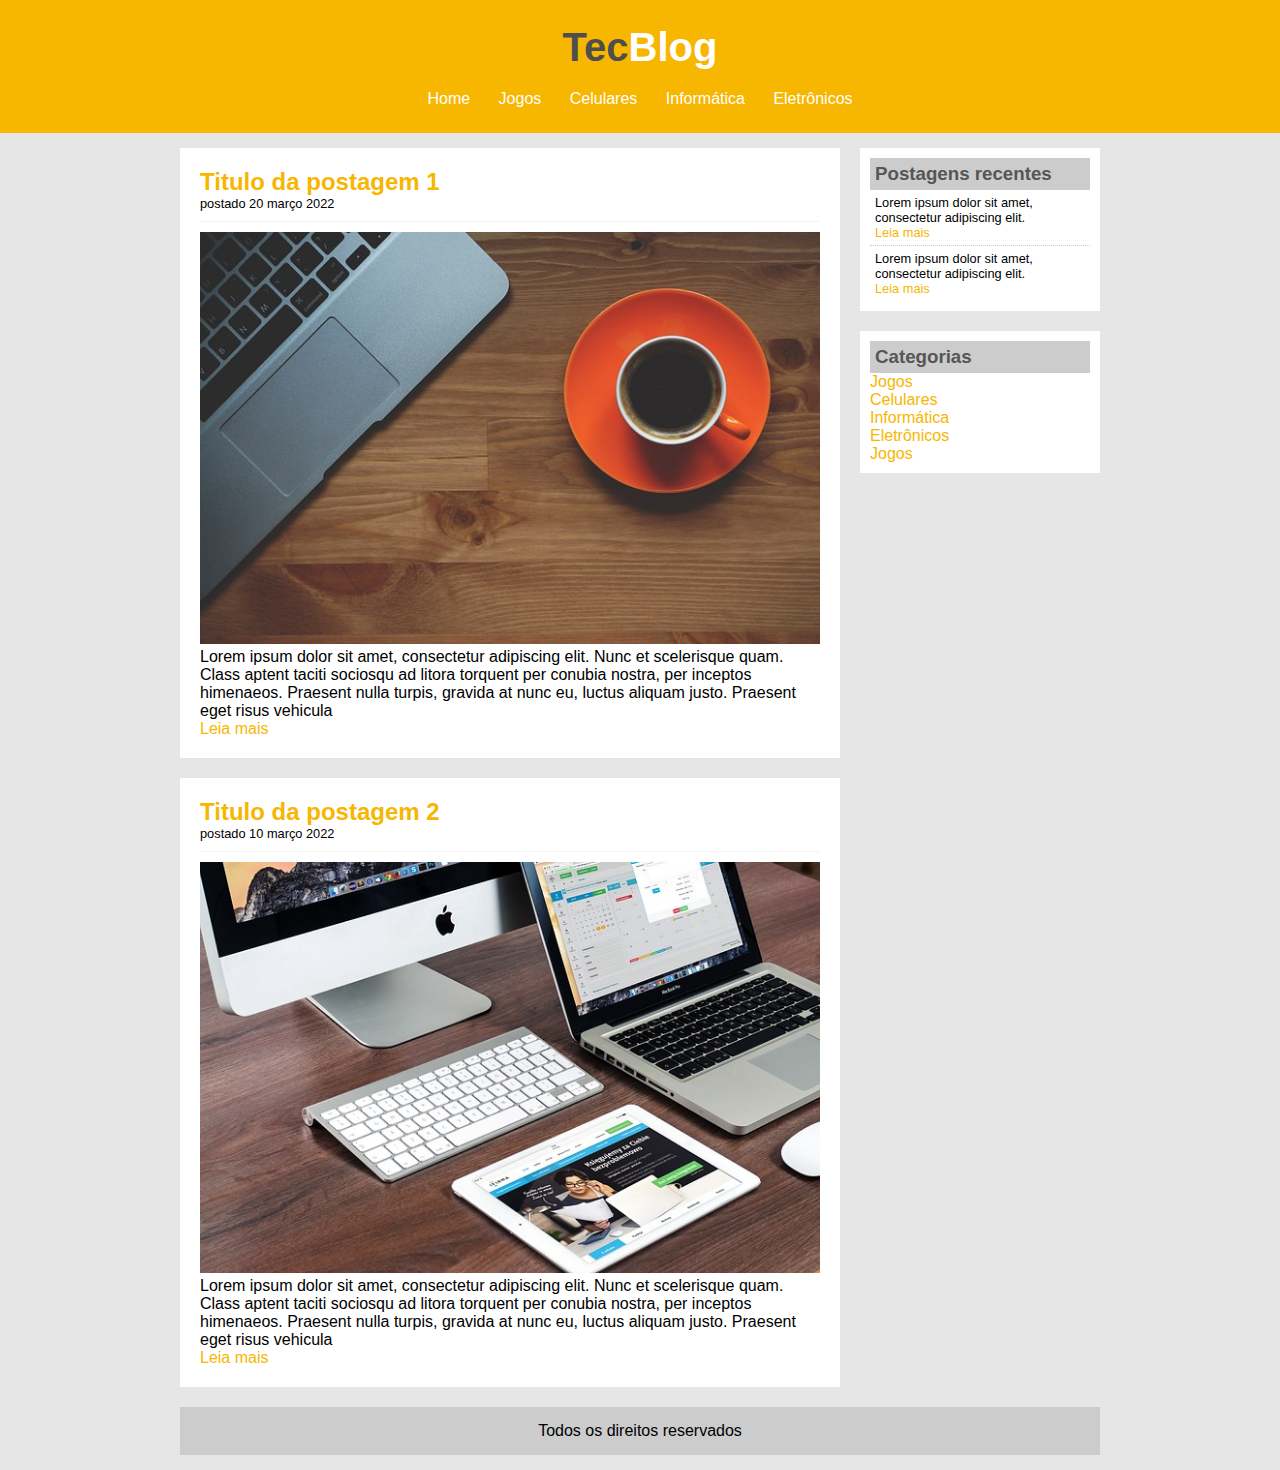
<file: Seção 006 - CSS3 Projeto 3/index.html>
<!DOCTYPE html>
<html>
<head>
	<title>TecBlog - O seu Blog de tecnologia</title>
	<meta charset="utf-8">
	<link rel="stylesheet" type="text/css" href="./css/style.css">
</head>
<body>

	<div id="area-cabecalho">
		
		<div id="area-logo">
			<h1>Tec<span class="branco">Blog</span></h1>
		</div>
		<div id="area-menu">
			<a href="index.html">Home</a>
			<a href="jogos.html">Jogos</a>
			<a href="celulares.html">Celulares</a>
			<a href="informatica.html">Informática</a>
			<a href="eletronicos.html">Eletrônicos</a>
		</div>

	</div>

	<div id="area-principal">

		<div id="area-postagens">
			
			<!-- abertura postagem -->
			<div class="postagem">
				<h2>Titulo da postagem 1</h2>
				<span class="data-postagem">postado 20 março 2022</span>
				<img width="620px" src="images/imagem1.jpg">
				<p>
					Lorem ipsum dolor sit amet, consectetur adipiscing elit. Nunc et scelerisque quam. Class aptent taciti sociosqu ad litora torquent per conubia nostra, per inceptos himenaeos. Praesent nulla turpis, gravida at nunc eu, luctus aliquam justo. Praesent eget risus vehicula
				</p>
				<a href="">Leia mais</a>
			</div><!--// fechamento postagem -->

			<!-- abertura postagem -->
			<div class="postagem">
				<h2>Titulo da postagem 2</h2>
				<span class="data-postagem">postado 10 março 2022</span>
				<img width="620px" src="images/imagem2.jpg">
				<p>
					Lorem ipsum dolor sit amet, consectetur adipiscing elit. Nunc et scelerisque quam. Class aptent taciti sociosqu ad litora torquent per conubia nostra, per inceptos himenaeos. Praesent nulla turpis, gravida at nunc eu, luctus aliquam justo. Praesent eget risus vehicula
				</p>
				<a href="">Leia mais</a>
			</div><!--// fechamento postagem -->

		</div>
		<div id="area-lateral">
			

			<div class="conteudo-lateral">
				<h3>Postagens recentes</h3>
				
				<div class="postagem-lateral">
					<p>Lorem ipsum dolor sit amet, consectetur adipiscing elit.</p>
					<a href="">Leia mais</a>
				</div>

				<div class="postagem-lateral" style="border-bottom: none;">
					<p>Lorem ipsum dolor sit amet, consectetur adipiscing elit.</p>
					<a href="">Leia mais</a>
				</div>

			</div>

			<div class="conteudo-lateral">
				<h3>Categorias</h3>
				
				<a href="">Jogos</a><br>
				<a href="">Celulares</a><br>
				<a href="">Informática</a><br>
				<a href="">Eletrônicos</a><br>
				<a href="">Jogos</a><br>

			</div>


		</div>

		<div id="rodape">
			Todos os direitos reservados
		</div>

	</div>

</body>
</html>
</file>
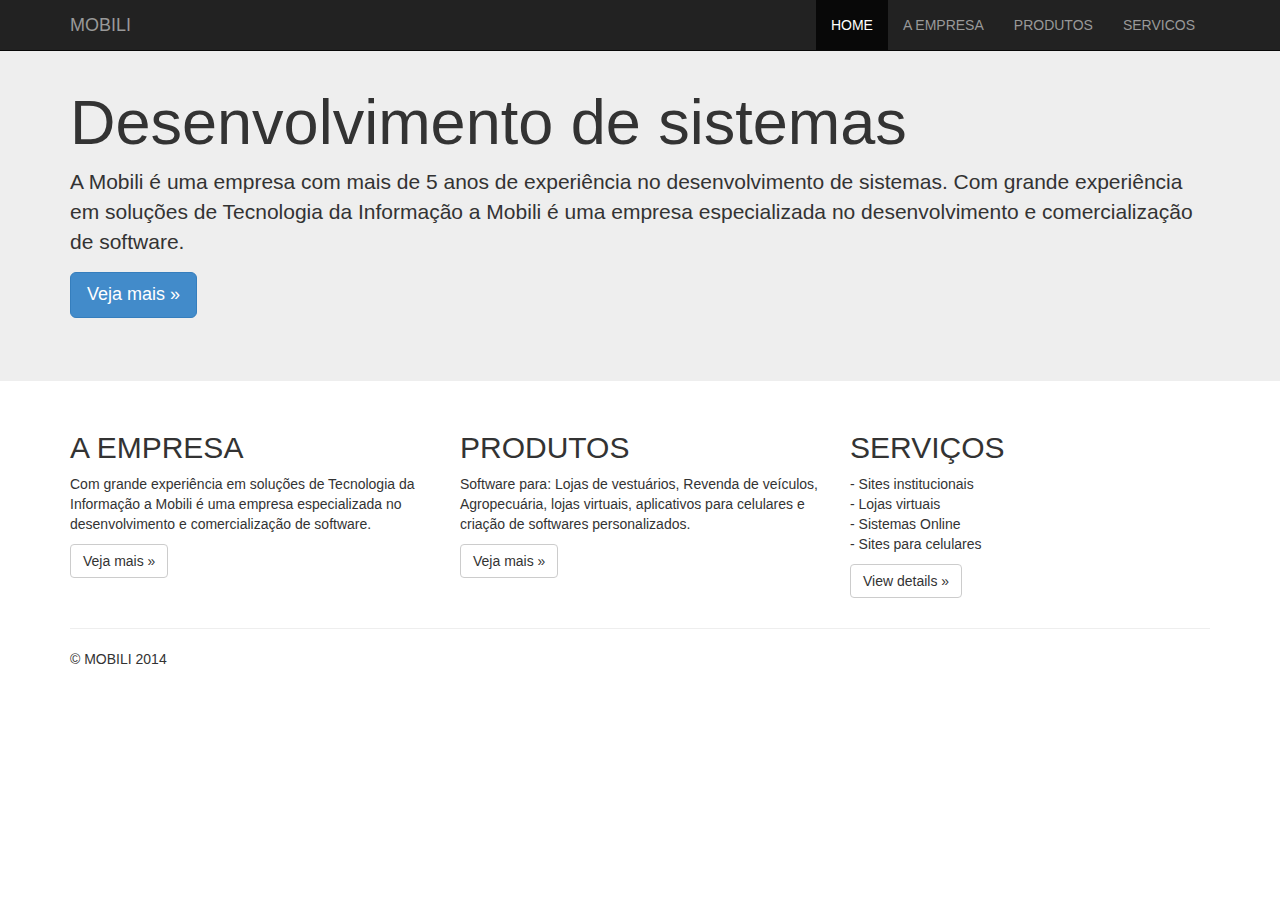
<file: Seção 003 - Preparando o Ambiente/Projeto Web/index.html>
<!DOCTYPE html><!-- doctype do HTML5 -->
<html>
	<head>
		<title>bootstrap aula</title>
		
		<!-- Importante para habilitar os recursos de Responsividade em conjunto com o CSS -->
		<meta name="viewport" content="width=device-width, initial-scale=1.0" />
		<meta http-equiv="Content-Type" content="text/html; charset=UTF-8" />
		
		<script src="http://code.jquery.com/jquery-1.10.2.min.js"></script>
        <script src="js/bootstrap.js"></script>
  		        
  		<link rel="stylesheet" href="css/bootstrap.css">
      
	</head>
	
<body>
		
    <!-- Início da barra de navegação -->
	<div class="navbar navbar-inverse navbar-fixed-top">
		<div class="container">
            
            <!-- botao utilizado para abrir menu em dispositivos resolucao menor -->
          	<button type="button" class="navbar-toggle" data-toggle="collapse" data-target=".navbar-collapse">
            	<span class="icon-bar"></span>
            	<span class="icon-bar"></span>
            	<span class="icon-bar"></span>
          	</button>
            
            <!-- logo do site -->
            <a class="navbar-brand" href="#">MOBILI</a>
			
			<!-- inicio menu -->
            <div class="navbar-collapse collapse navbar-right">
              <ul class="nav navbar-nav">
                <li class="active"><a href="#">HOME</a></li>
                <li><a href="#about">A EMPRESA</a></li>
                <li><a href="#contact">PRODUTOS</a></li>
                <li><a href="#contact">SERVICOS</a></li>
              </ul>
            </div>
            <!-- fim menu -->
            
		</div>
	</div>
	<!-- Fim da barra de navegação -->
	
   <!-- Cria area principal de marketing de um site -->
    <div class="jumbotron">
      <div class="container">
      	<br />
        <h1>Desenvolvimento de sistemas</h1>
        <p>
        	A Mobili é uma empresa com mais de 5 anos de experiência no desenvolvimento de sistemas.
        	Com grande experiência em soluções de Tecnologia da Informação a Mobili é uma empresa especializada 
        	no desenvolvimento e comercialização de software.
        </p>
        <p><a class="btn btn-primary btn-lg" role="button">Veja mais &raquo;</a></p>
      </div>
    </div>

    <div class="container"><!-- container -->
      <!-- Criação de colunas -->
      <div class="row">
      	
        <div class="col-md-4">
          <h2>A EMPRESA</h2>
          <p>
          	Com grande experiência em soluções de Tecnologia da Informação a Mobili é uma empresa especializada no 
          	desenvolvimento e comercialização de software.
          </p>
          <p><a class="btn btn-default" href="#">Veja mais &raquo;</a></p>
        </div>
        
        <div class="col-md-4">
          <h2>PRODUTOS</h2>
          <p>
          	Software para: Lojas de vestuários, Revenda de veículos, Agropecuária, lojas virtuais, aplicativos para celulares e 
          	criação de softwares personalizados.
          </p>
          <p><a class="btn btn-default" href="#">Veja mais &raquo;</a></p>
        </div>
        
        <div class="col-md-4">
          <h2>SERVIÇOS</h2>
          <p>
          	   - Sites institucionais
			   <br />- Lojas virtuais
			   <br />- Sistemas Online
			   <br />- Sites para celulares
          </p>
          <p><a class="btn btn-default" href="#">View details &raquo;</a></p>
        </div>
        
      </div>

      <hr>

      <footer>
        <p>&copy; MOBILI 2014</p>
      </footer>
    </div> <!-- /container -->

	</body>
	
</html>
</file>
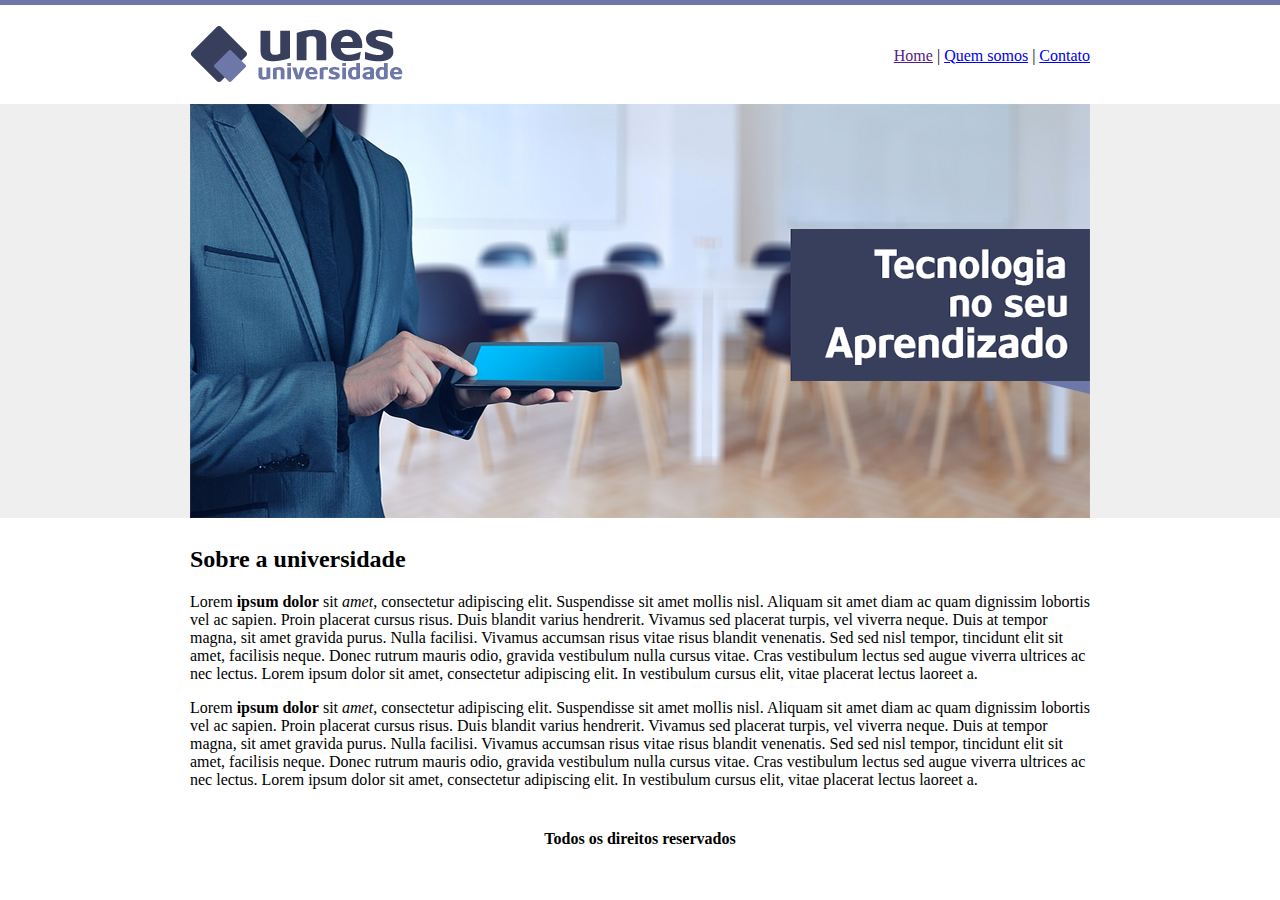
<file: Seção 005 - HTML5/Projeto UNES/index.html>
<!-- 
Uma pequeno ALERTA para você que está baixando o projeto e não assistiu o vídeo, esse site foi estruturado utilizando table, mas não é a recomendação para desenvolvimento de sites profissionais, só utilizei nesse projeto para testar os conhecimentos já adquiridos até o momento no curso, mais adiante iremos criar sites mais profissionais utilizando html e css.
-->
<!DOCTYPE html>
<html>
	<head>
		<title>UNES - Página principal</title>
		<meta charset="utf-8">
	</head>

	<body background="imagens/fundo.png">

		<table border="0" width="900" align="center">
			
			<tr>
				<td height="89"><img src="imagens/logo.png"> </td>
				<td align="right">
					<a href="">Home</a> |
					<a href="quem-somos.html">Quem somos</a> |
					<a href="contato.html">Contato</a> 
				</td>
			</tr>

			<tr>
				<td colspan="2">
					<img src="imagens/capa.png">
				</td>
			</tr>

			<tr>
				<td colspan="2">
					
					<h2>Sobre a universidade</h2>
					<p>
						Lorem <strong>ipsum dolor</strong> sit <em>amet</em>, consectetur adipiscing elit. Suspendisse sit amet mollis nisl. Aliquam sit amet diam ac quam dignissim lobortis vel ac sapien. Proin placerat cursus risus. Duis blandit varius hendrerit. Vivamus sed placerat turpis, vel viverra neque. Duis at tempor magna, sit amet gravida purus. Nulla facilisi. Vivamus accumsan risus vitae risus blandit venenatis. Sed sed nisl tempor, tincidunt elit sit amet, facilisis neque. Donec rutrum mauris odio, gravida vestibulum nulla cursus vitae. Cras vestibulum lectus sed augue viverra ultrices ac nec lectus. Lorem ipsum dolor sit amet, consectetur adipiscing elit. In vestibulum cursus elit, vitae placerat lectus laoreet a.
					</p>

					<p>
						Lorem <strong>ipsum dolor</strong> sit <em>amet</em>, consectetur adipiscing elit. Suspendisse sit amet mollis nisl. Aliquam sit amet diam ac quam dignissim lobortis vel ac sapien. Proin placerat cursus risus. Duis blandit varius hendrerit. Vivamus sed placerat turpis, vel viverra neque. Duis at tempor magna, sit amet gravida purus. Nulla facilisi. Vivamus accumsan risus vitae risus blandit venenatis. Sed sed nisl tempor, tincidunt elit sit amet, facilisis neque. Donec rutrum mauris odio, gravida vestibulum nulla cursus vitae. Cras vestibulum lectus sed augue viverra ultrices ac nec lectus. Lorem ipsum dolor sit amet, consectetur adipiscing elit. In vestibulum cursus elit, vitae placerat lectus laoreet a.
					</p>

				</td>
			</tr>

			<tr>
				<td colspan="2" align="center">
					<h4>Todos os direitos reservados</h4>
				</td>
			</tr>

		</table>

	</body>

</html>
</file>
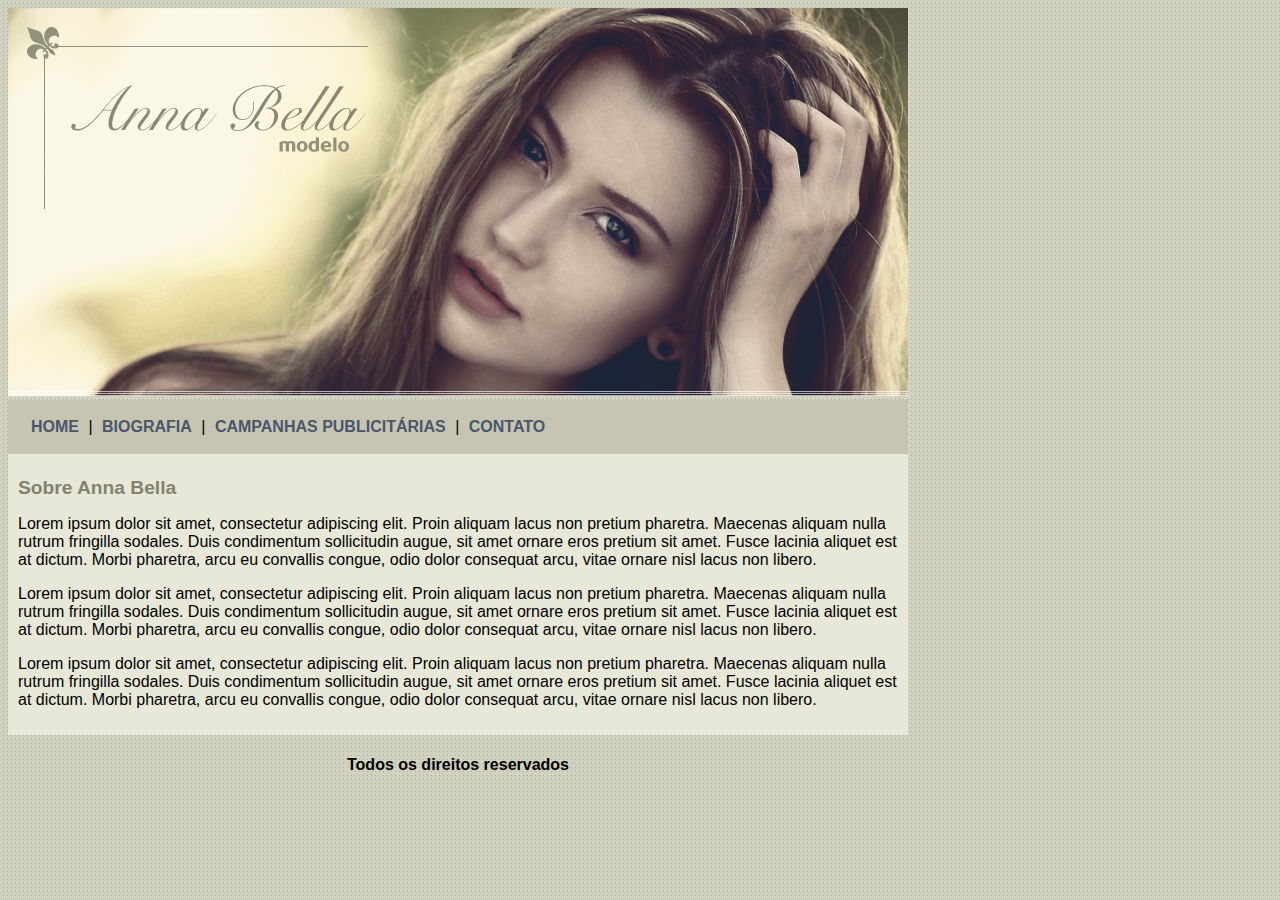
<file: Seção 006 - CSS3/Projeto Anna Bella/index.html>
<!DOCTYPE html>
<html>
	<head>
		<title>Anna Bella Oficial</title>
		<meta charset="utf-8">

		<link rel="stylesheet" type="text/css" href="estilo.css">
		
	</head>

	<body>

		<div id="principal">
			
			<img src="imagens/capa.png">

			<div id="menu">
				
				<a href="index.html">HOME</a> | 
				<a href="biografia.html">BIOGRAFIA</a> | 
				<a href="campanhas-publicitarias.html">CAMPANHAS PUBLICITÁRIAS</a> | 
				<a href="contato.html">CONTATO</a> 

			</div>

			<div id="conteudo"><!-- inicio conteudo -->
				
				<h1>Sobre Anna Bella</h1>
				<p>
					Lorem ipsum dolor sit amet, consectetur adipiscing elit. Proin aliquam lacus non pretium pharetra. Maecenas aliquam nulla rutrum fringilla sodales. Duis condimentum sollicitudin augue, sit amet ornare eros pretium sit amet. Fusce lacinia aliquet est at dictum. Morbi pharetra, arcu eu convallis congue, odio dolor consequat arcu, vitae ornare nisl lacus non libero.
				</p>

				<p>
					Lorem ipsum dolor sit amet, consectetur adipiscing elit. Proin aliquam lacus non pretium pharetra. Maecenas aliquam nulla rutrum fringilla sodales. Duis condimentum sollicitudin augue, sit amet ornare eros pretium sit amet. Fusce lacinia aliquet est at dictum. Morbi pharetra, arcu eu convallis congue, odio dolor consequat arcu, vitae ornare nisl lacus non libero.
				</p>

				<p>
					Lorem ipsum dolor sit amet, consectetur adipiscing elit. Proin aliquam lacus non pretium pharetra. Maecenas aliquam nulla rutrum fringilla sodales. Duis condimentum sollicitudin augue, sit amet ornare eros pretium sit amet. Fusce lacinia aliquet est at dictum. Morbi pharetra, arcu eu convallis congue, odio dolor consequat arcu, vitae ornare nisl lacus non libero.
				</p>

			</div><!-- fim conteudo -->

			<div id="rodape">
				<h4>Todos os direitos reservados</h4>
			</div>

		</div>

	</body>

</html>
</file>
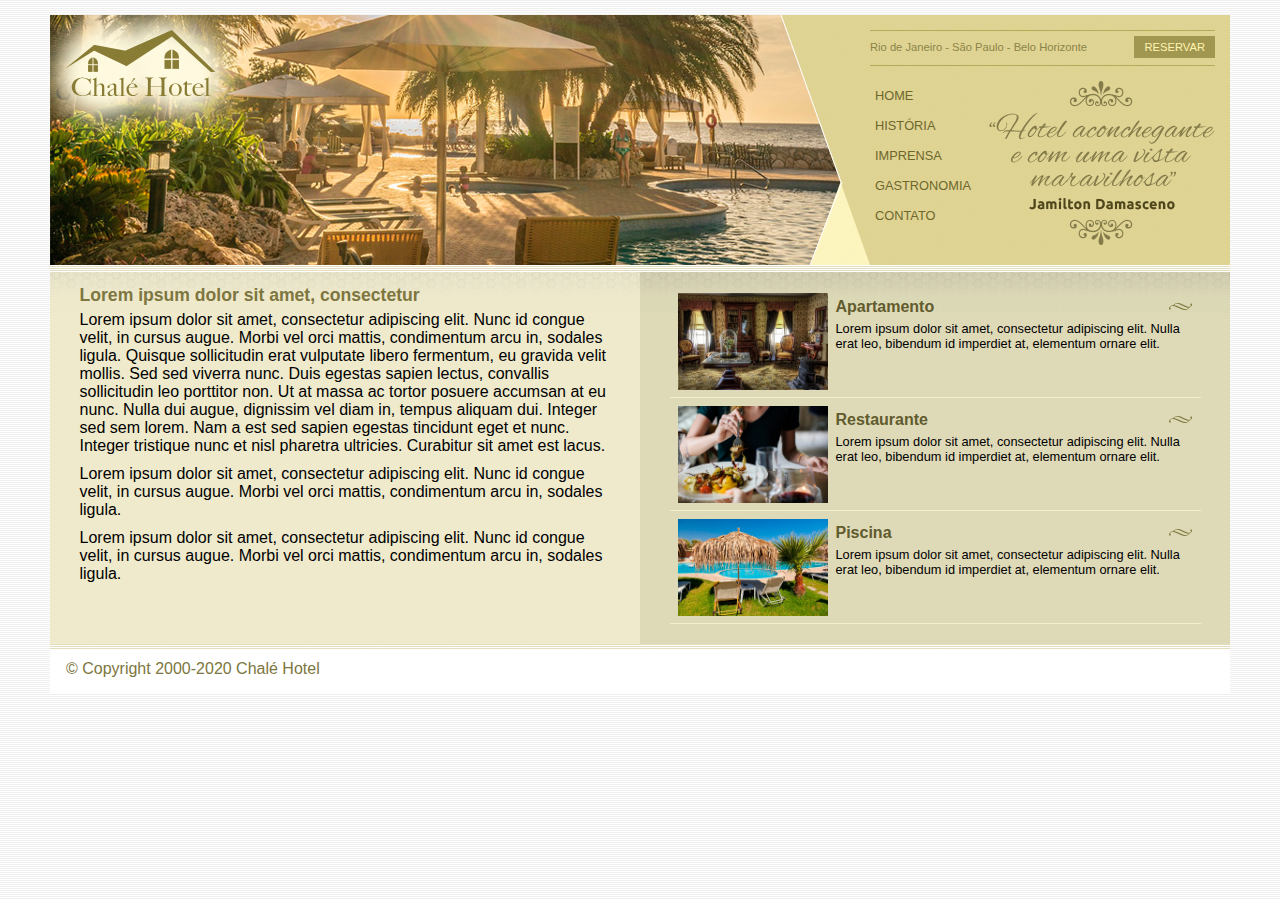
<file: Seção 007 - CSS3 intermediário e avançado/chale-hotel/index.html>
<!DOCTYPE html>
<html>
<head>
	<title>Chalé Hotel</title>
	<meta charset="utf-8">
	<link rel="stylesheet" type="text/css" href="css/estilo.css">
</head>
<body>

	<div id="container"><!-- inicio container-->
		<div id="topo"><!-- inicio topo-->
			
			<div id="area-logo">
				<h1 class="logo">
					<a href="">Chalé Hotel</a>
				</h1>
			</div>

			<div id="area-menu">
				<div id="conteudo-menu">
					
					<div id="menu-locais">
						<span class="locais">
							Rio de Janeiro - São Paulo - Belo Horizonte 
						</span>
						<a class="reserva" href="">Reservar</a>
						<div style="clear: both;"></div>
					</div>

					<div id="menu">
						<ul id="navegacao">
							<li><a href="">Home</a></li>
							<li><a href="">História</a></li>
							<li><a href="">Imprensa</a></li>
							<li><a href="">Gastronomia</a></li>
							<li><a href="">Contato</a></li>
						</ul>

						<img class="depoimento" src="imagens/depoimento.png">

					</div>

				</div>
			</div>

		</div><!--/ fim topo-->

		<div id="area-principal">
			<div class="conteudo">
				<h2>
					Lorem ipsum dolor sit amet, consectetur
				</h2>

					<p>
						Lorem ipsum dolor sit amet, consectetur adipiscing elit. Nunc id congue velit, in cursus augue. Morbi vel orci mattis, condimentum arcu in, sodales ligula. Quisque sollicitudin erat vulputate libero fermentum, eu gravida velit mollis. Sed sed viverra nunc. Duis egestas sapien lectus, convallis sollicitudin leo porttitor non. Ut at massa ac tortor posuere accumsan at eu nunc. Nulla dui augue, dignissim vel diam in, tempus aliquam dui. Integer sed sem lorem. Nam a est sed sapien egestas tincidunt eget et nunc. Integer tristique nunc et nisl pharetra ultricies. Curabitur sit amet est lacus.
					</p>

					<p>
						Lorem ipsum dolor sit amet, consectetur adipiscing elit. Nunc id congue velit, in cursus augue. Morbi vel orci mattis, condimentum arcu in, sodales ligula.
					</p>

					<p>
						Lorem ipsum dolor sit amet, consectetur adipiscing elit. Nunc id congue velit, in cursus augue. Morbi vel orci mattis, condimentum arcu in, sodales ligula.
					</p>

			</div>
		</div>

		<div id="area-lateral">
			<div class="conteudo">
				
				<ul id="beneficios">
					<li>
						<a href="">
							<img src="imagens/apartamento.jpg" width="150" alt="Apartamento">
							<h3>Apartamento</h3>
							<p>Lorem ipsum dolor sit amet, consectetur adipiscing elit. Nulla erat leo, bibendum id imperdiet at, elementum ornare elit.</p>
						</a>
					</li>

					<li>
						<a href="">
							<img src="imagens/restaurante.jpg" width="150" alt="Restaurante">
							<h3>Restaurante</h3>
							<p>Lorem ipsum dolor sit amet, consectetur adipiscing elit. Nulla erat leo, bibendum id imperdiet at, elementum ornare elit.</p>
						</a>
					</li>

					<li>
						<a href="">
							<img src="imagens/piscina.jpg" width="150" alt="Piscina">
							<h3>Piscina</h3>
							<p>Lorem ipsum dolor sit amet, consectetur adipiscing elit. Nulla erat leo, bibendum id imperdiet at, elementum ornare elit.</p>
						</a>
					</li>

				</ul>

			</div>
		</div>

		<div id="rodape">
			<span>
				&copy; Copyright 2000-2020 Chalé Hotel
			</span>
		</div>

	</div><!--/ fim container-->

</body>
</html>
</file>
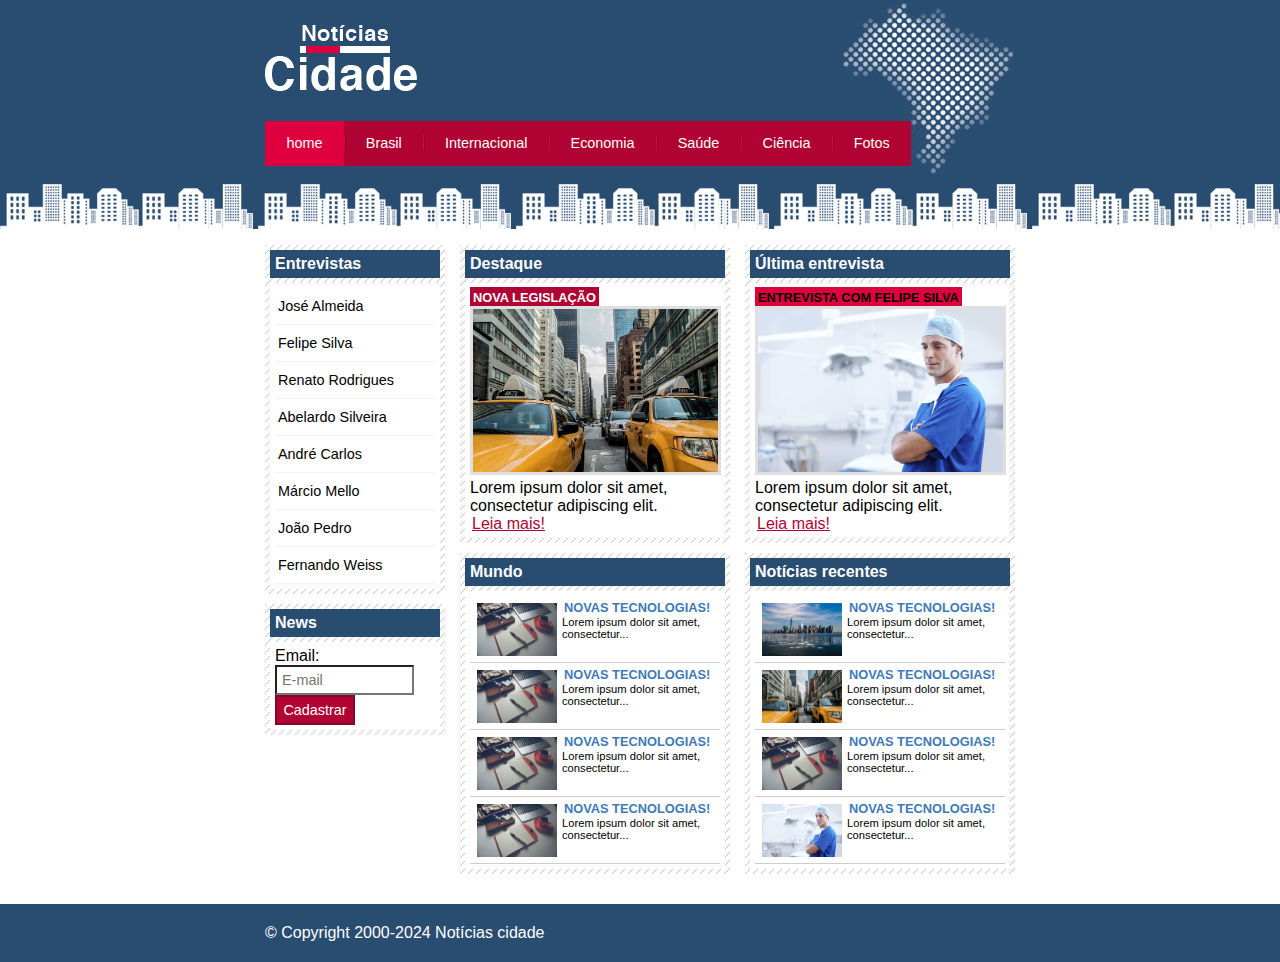
<file: Seção 007 - CSS3 intermediário e avançado/noticias-cidade/index.html>
<!DOCTYPE html>
<html>
	<head>
		<title>Notícias cidade - Seu site de notícias</title>
		<meta charset="utf-8">

		<!-- Estilo customizado -->
		<link rel="stylesheet" type="text/css" href="css/estilo.css">

	</head>

	<body class="home">

		<!-- Início container -->
		<div id="container">

			<!-- Início topo -->
			<div id="topo">
				<h1 class="logo">Notícias cidade</h1>
				<ul id="navegacao">
					<li class="primeiro">
						<a id="home" href="index.html">home</a>
					</li>
					<li>
						<a id="brasil" href="brasil.html">Brasil</a>
					</li>
					<li>
						<a id="internacional" href="internacional.html">Internacional</a>
					</li>
					<li>
						<a id="economia" href="economia.html">Economia</a>
					</li>
					<li>
						<a id="saude" href="saude.html">Saúde</a>
					</li>
					<li>
						<a id="ciencia" href="ciencia.html">Ciência</a>
					</li>
					<li>
						<a id="fotos" href="fotos.html">Fotos</a>
					</li>
				</ul>
			</div><!-- fim /topo -->

			<!-- Início conteudo -->
			<div id="conteudo">

				<div id="primario">
					
					<div class="caixa destaque">
						<h2>Destaque</h2>
						<div class="caixa-conteudo">

							<h3>Nova legislação</h3>
							<img class="imagem-principal" src="imagens/taxi.jpg" width="100%">
							<p>
								Lorem ipsum dolor sit amet, consectetur adipiscing elit.
							</p>
							<a href="nova-legislacao.html">Leia mais!</a>

						</div>
					</div>

					<div class="caixa">
						<h2>Mundo</h2>
						<div class="caixa-conteudo">

							<ul id="lista-noticias">
								<li>
									<a href="">
										<img src="imagens/tecnologia.jpg" width="80">
										<h3>Novas tecnologias!</h3>
										<p>Lorem ipsum dolor sit amet, consectetur...</p>
									</a>
								</li>
								<li>
									<a href="">
										<img src="imagens/tecnologia.jpg" width="80">
										<h3>Novas tecnologias!</h3>
										<p>Lorem ipsum dolor sit amet, consectetur...</p>
									</a>
								</li>
								<li>
									<a href="">
										<img src="imagens/tecnologia.jpg" width="80">
										<h3>Novas tecnologias!</h3>
										<p>Lorem ipsum dolor sit amet, consectetur...</p>
									</a>
								</li>
								<li>
									<a href="">
										<img src="imagens/tecnologia.jpg" width="80">
										<h3>Novas tecnologias!</h3>
										<p>Lorem ipsum dolor sit amet, consectetur...</p>
									</a>
								</li>
							</ul>

						</div>
					</div>

				</div>

				<div id="secundario">
					
					<div class="caixa entrevista">
						<h2>Última entrevista</h2>
						<div class="caixa-conteudo">
							
							<h3>Entrevista com felipe silva</h3>
							<img class="imagem-principal" src="imagens/doutor.jpg" width="100%">
							<p>
								Lorem ipsum dolor sit amet, consectetur adipiscing elit.
							</p>
							<a href="">Leia mais!</a>

						</div>
					</div>

					<div class="caixa">
						<h2>Notícias recentes</h2>
						<div class="caixa-conteudo">

							<ul id="lista-noticias">
								<li>
									<a href="">
										<img src="imagens/cidade.jpg" width="80">
										<h3>Novas tecnologias!</h3>
										<p>Lorem ipsum dolor sit amet, consectetur...</p>
									</a>
								</li>
								<li>
									<a href="">
										<img src="imagens/taxi.jpg" width="80">
										<h3>Novas tecnologias!</h3>
										<p>Lorem ipsum dolor sit amet, consectetur...</p>
									</a>
								</li>
								<li>
									<a href="">
										<img src="imagens/tecnologia.jpg" width="80">
										<h3>Novas tecnologias!</h3>
										<p>Lorem ipsum dolor sit amet, consectetur...</p>
									</a>
								</li>
								<li>
									<a href="">
										<img src="imagens/doutor.jpg" width="80">
										<h3>Novas tecnologias!</h3>
										<p>Lorem ipsum dolor sit amet, consectetur...</p>
									</a>
								</li>
							</ul>

						</div>
					</div>

				</div>
				
				<!-- Início lateral -->
				<div id="lateral">
					
					<div class="caixa">
						<h2>Entrevistas</h2>
						<div class="caixa-conteudo">
							<ul>
								<li><a href="">José Almeida</a></li>
								<li><a href="">Felipe Silva</a></li>
								<li><a href="">Renato Rodrigues</a></li>
								<li><a href="">Abelardo Silveira</a></li>
								<li><a href="">André Carlos</a></li>
								<li><a href="">Márcio Mello</a></li>
								<li><a href="">João Pedro</a></li>
								<li><a href="">Fernando Weiss</a></li>
							</ul>
						</div>
					</div>

					<div class="caixa">
						<h2>News</h2>
						<div class="caixa-conteudo">
							
							<form>
								<div>
									<label for="email">Email:</label>
									<input type="text" name="email" id="email" placeholder="E-mail">
								</div>
								<div>
									<input class="submit" type="submit" value="Cadastrar" >
								</div>
							</form>

						</div>
					</div>

				</div><!-- fim /lateral -->
				
			</div><!-- fim /conteudo -->

		</div><!-- fim /container -->

		<div id="container-rodape" style="clear: both;">
			<div id="rodape">
				&copy; Copyright 2000-2024 Notícias cidade
			</div>
		</div>

	</body>

</html>
</file>
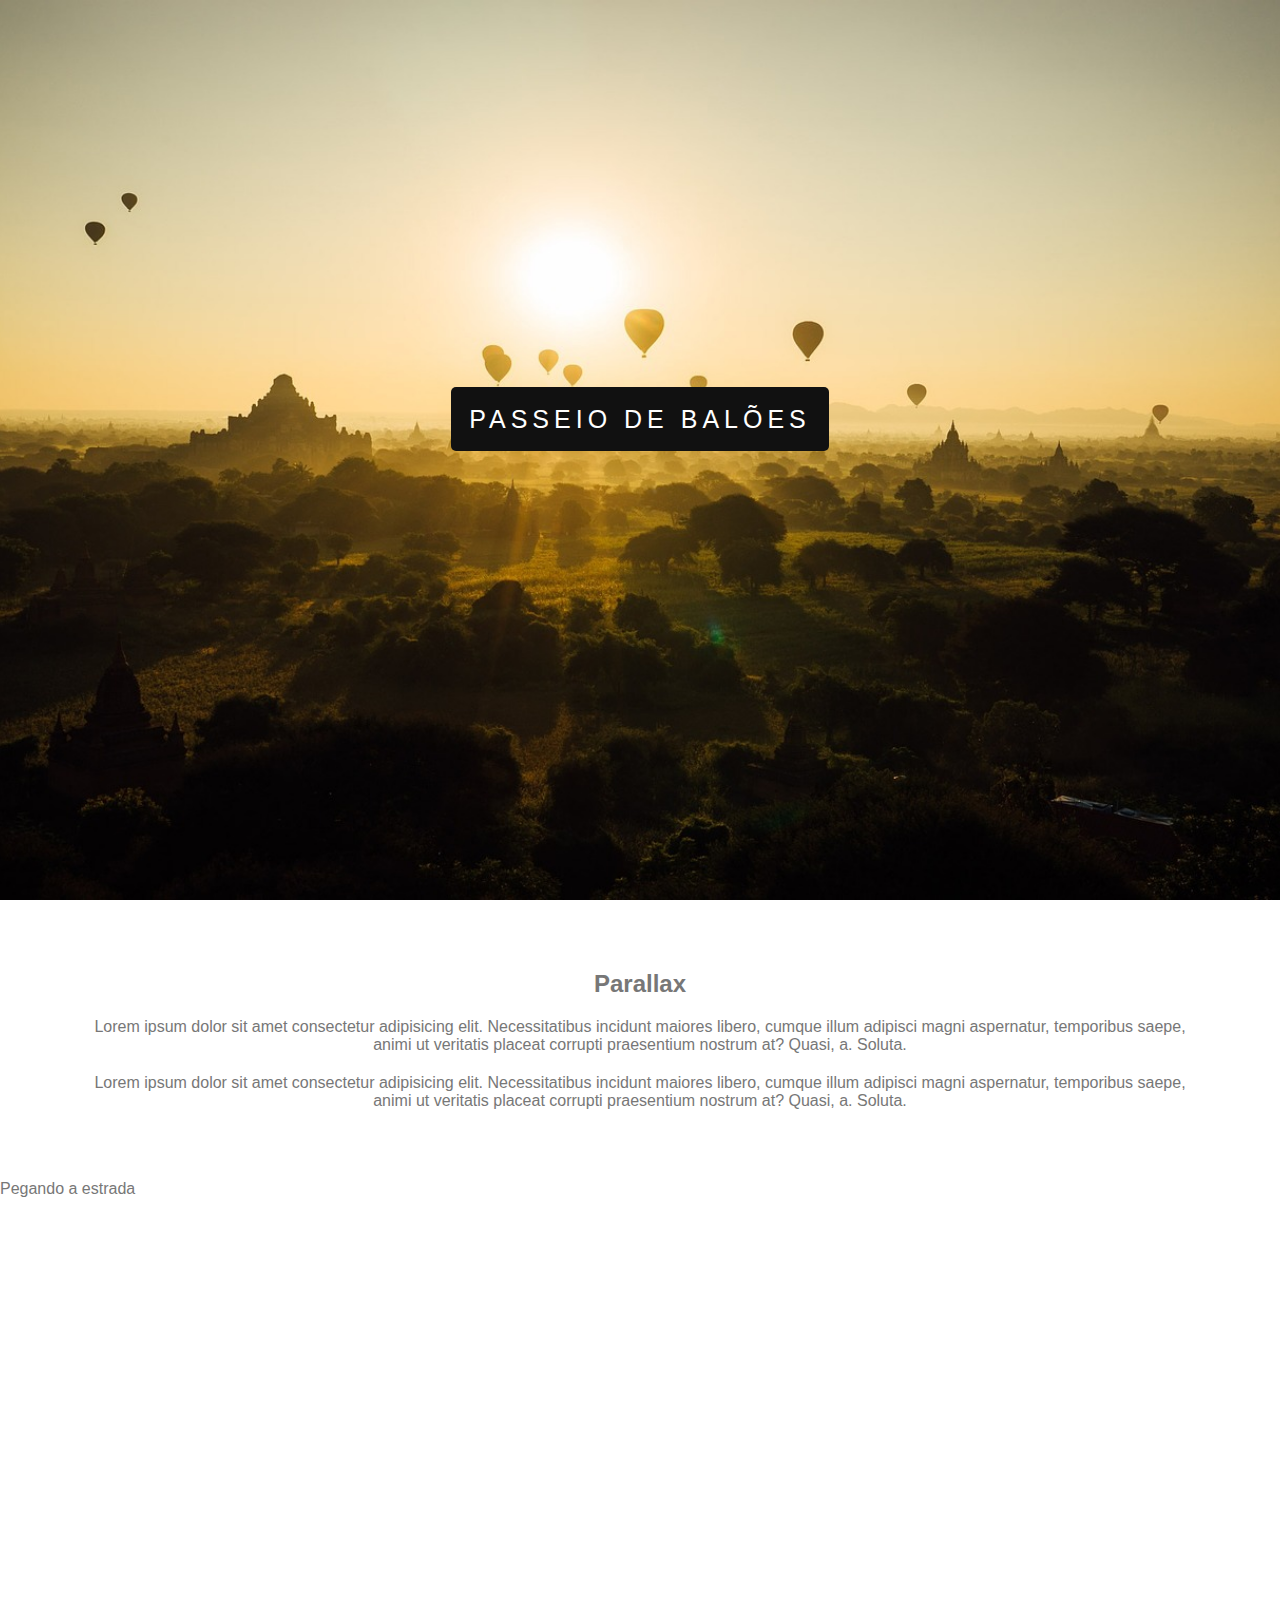
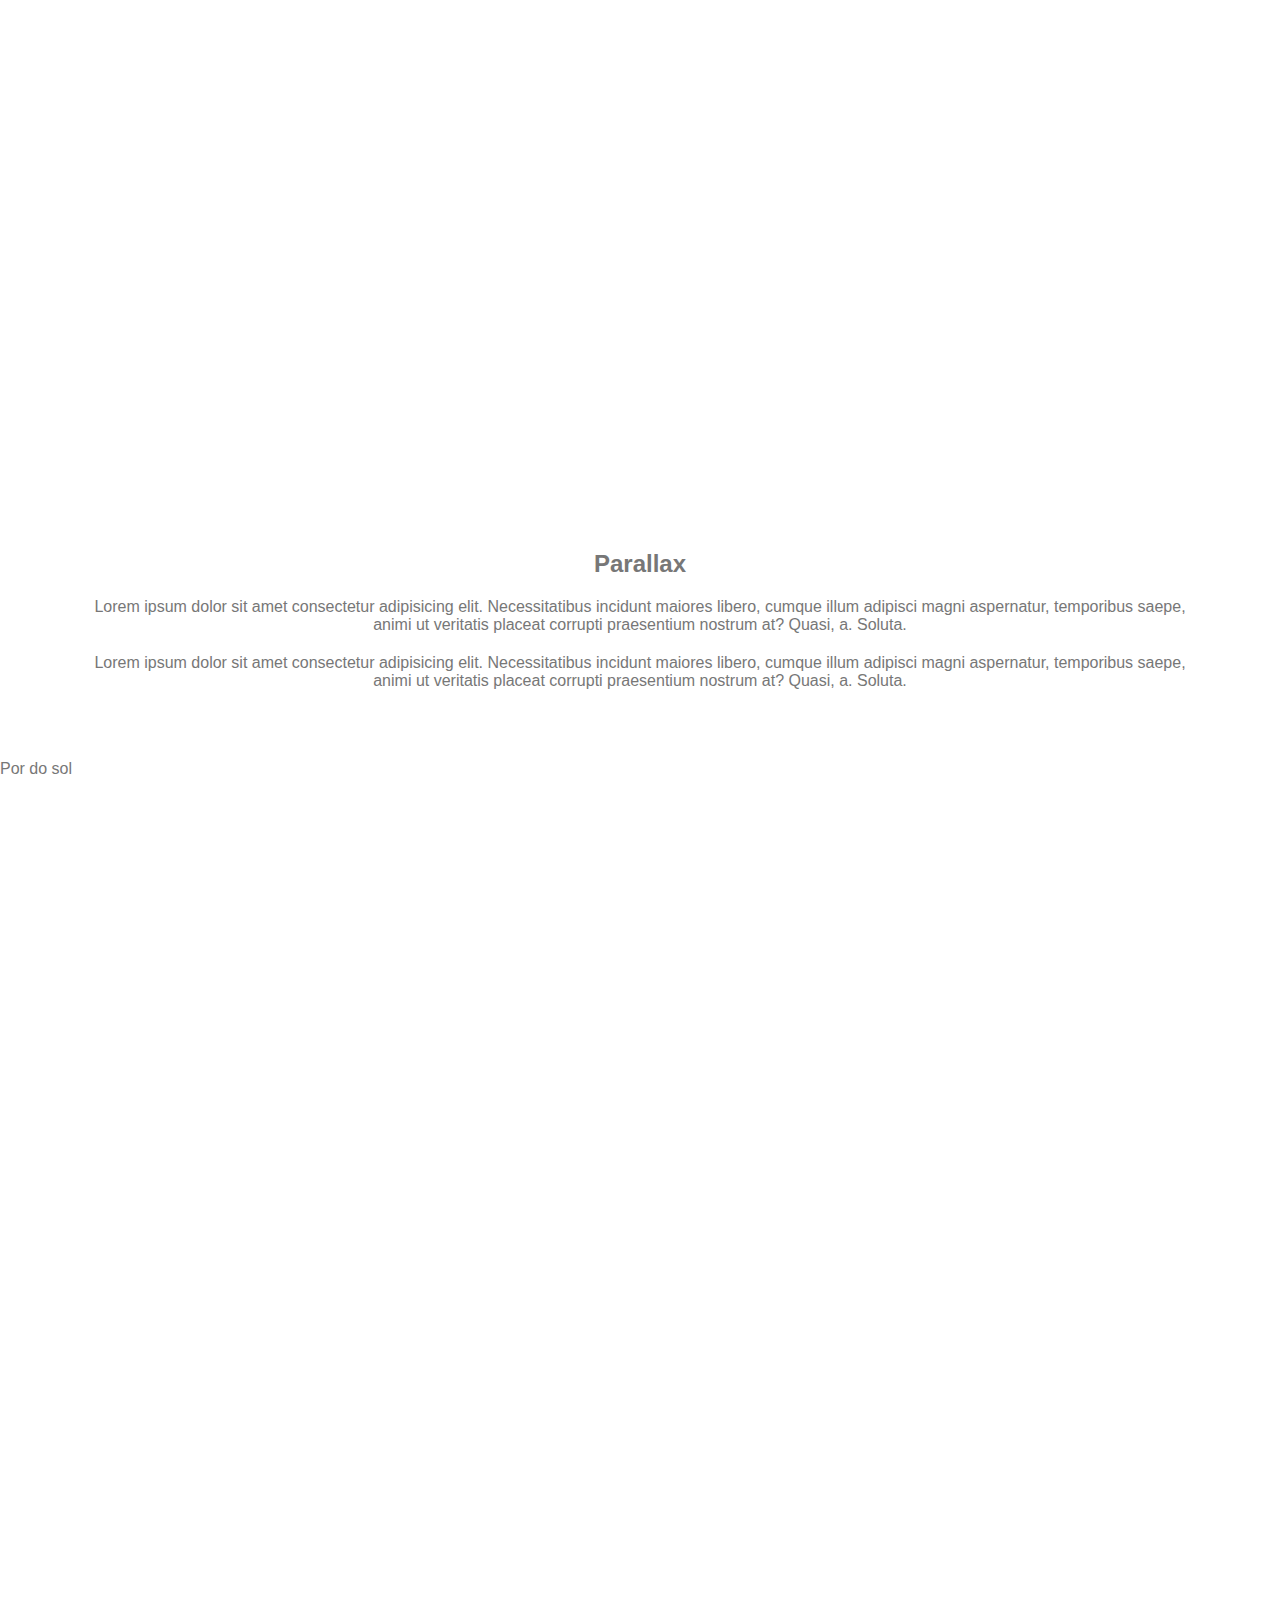
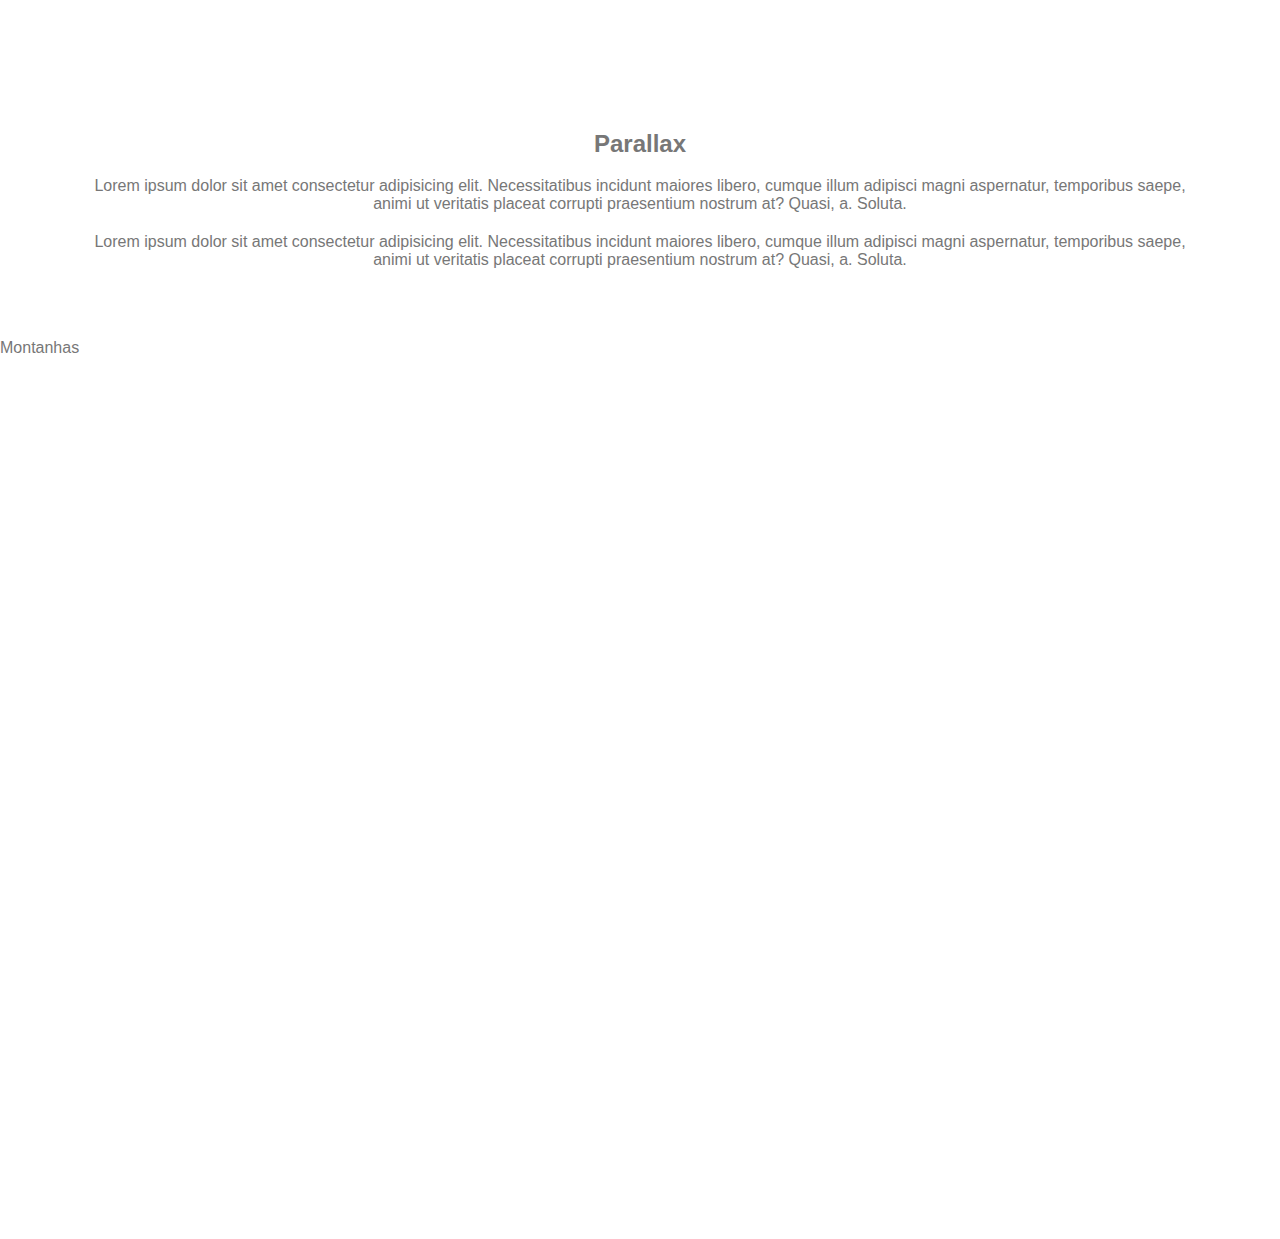
<file: Seção 007 - CSS3 intermediário e avançado/parallax/index.html>
<!DOCTYPE html>
<html lang="pt-br">
<head>
    <meta charset="UTF-8">
    <meta name="viewport" content="width=device-width, initial-scale=1.0">
    <title>Parallax</title>
    <link rel="stylesheet" href="./css/style.css">
</head>
<body>
    <div class="caixa1">
        <div class="conteudo-titulo">
            <span class="titulo">PASSEIO DE BALÕES</span>
        </div>
    </div>
    <div class="conteudo">
        <h2>Parallax</h2>
        <p>Lorem ipsum dolor sit amet consectetur adipisicing elit. Necessitatibus incidunt maiores libero, cumque illum adipisci magni aspernatur, temporibus saepe, animi ut veritatis placeat corrupti praesentium nostrum at? Quasi, a. Soluta.</p>
        <p>Lorem ipsum dolor sit amet consectetur adipisicing elit. Necessitatibus incidunt maiores libero, cumque illum adipisci magni aspernatur, temporibus saepe, animi ut veritatis placeat corrupti praesentium nostrum at? Quasi, a. Soluta.</p>
    </div>
    <div class="caixa2">
        <div class="conteudo-titulo"></div>
            <span class="titulo">Pegando a estrada</span>
        </div>
    </div>
    <div class="conteudo">
        <h2>Parallax</h2>
        <p>Lorem ipsum dolor sit amet consectetur adipisicing elit. Necessitatibus incidunt maiores libero, cumque illum adipisci magni aspernatur, temporibus saepe, animi ut veritatis placeat corrupti praesentium nostrum at? Quasi, a. Soluta.</p>
        <p>Lorem ipsum dolor sit amet consectetur adipisicing elit. Necessitatibus incidunt maiores libero, cumque illum adipisci magni aspernatur, temporibus saepe, animi ut veritatis placeat corrupti praesentium nostrum at? Quasi, a. Soluta.</p>
    </div>
    <div class="caixa3">
        <div class="conteudo-titulo"></div>
            <span class="titulo">Por do sol</span>
        </div>
    </div>
    <div class="conteudo">
        <h2>Parallax</h2>
        <p>Lorem ipsum dolor sit amet consectetur adipisicing elit. Necessitatibus incidunt maiores libero, cumque illum adipisci magni aspernatur, temporibus saepe, animi ut veritatis placeat corrupti praesentium nostrum at? Quasi, a. Soluta.</p>
        <p>Lorem ipsum dolor sit amet consectetur adipisicing elit. Necessitatibus incidunt maiores libero, cumque illum adipisci magni aspernatur, temporibus saepe, animi ut veritatis placeat corrupti praesentium nostrum at? Quasi, a. Soluta.</p>
    </div>
    <div class="caixa4">
        <div class="conteudo-titulo"></div>
            <span class="titulo">Montanhas</span>
        </div>
    </div>
</body>
</html>
</file>
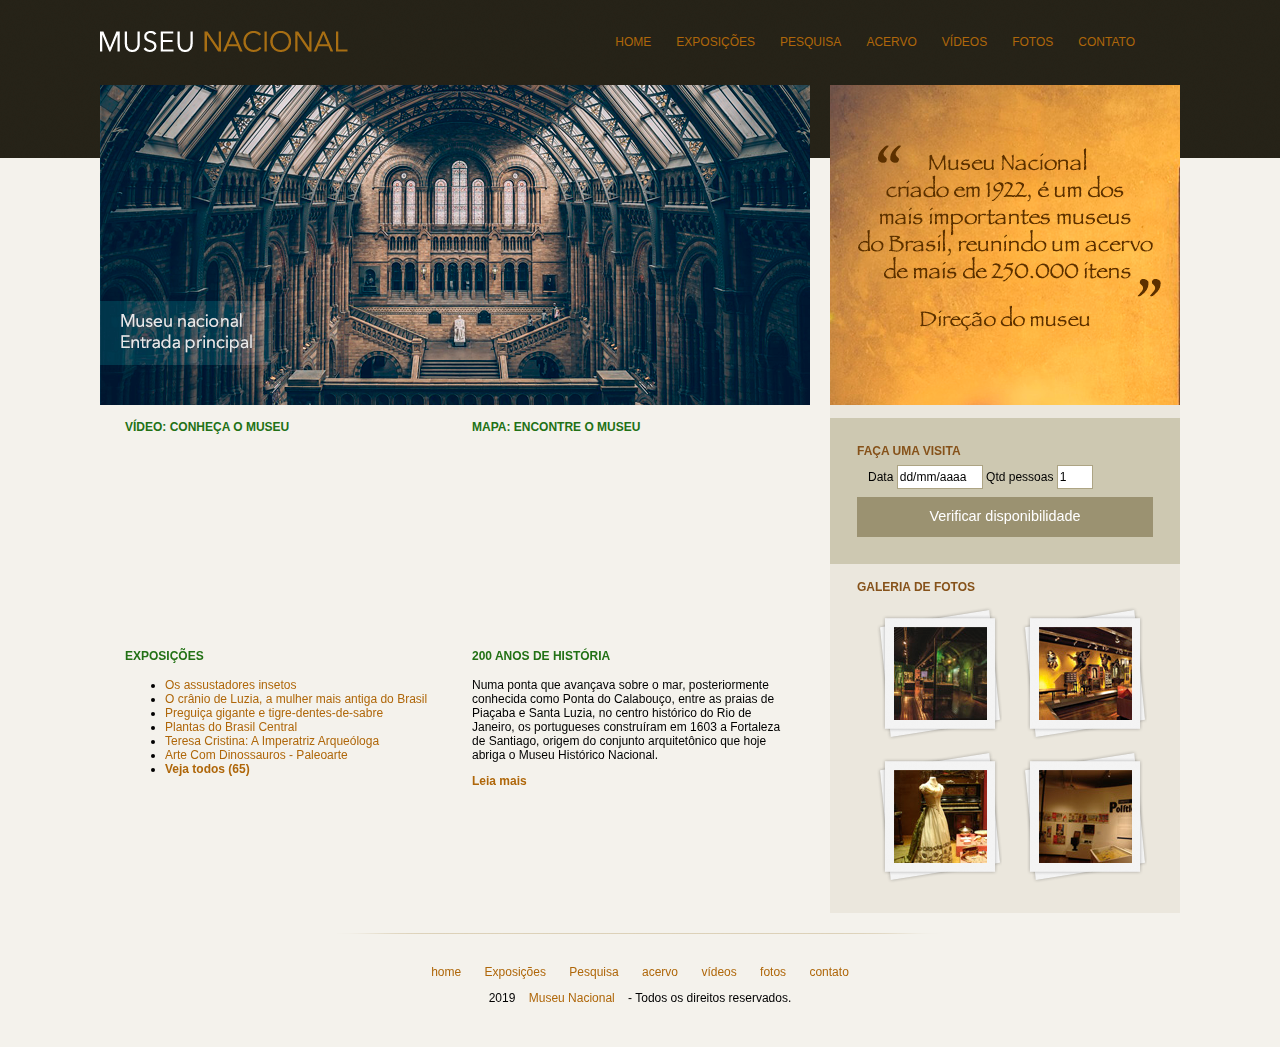
<file: Seção 008 - HTML e CSS recursos especiais/museu-nacional/index.html>
<!DOCTYPE html>
<html>
<head>
	<title>Museu Nacional</title>
	<meta charset="utf-8">

	<!-- Normalize CSS -->
	<link rel="stylesheet" type="text/css" href="css/normalize.css">

	<!-- Estilo customizado -->
	<link rel="stylesheet" type="text/css" href="css/estilo.css">

	<!--[if lt IE 9]>
		<script src="https://cdnjs.cloudflare.com/ajax/libs/html5shiv/3.7.3/html5shiv-printshiv.min.js"></script>
	<![endif]-->


</head>
<body>

	<div id="container"><!-- Início container -->
		
		<header><!-- Início header -->
			<div id="logo">
				<h1><a href="">Museu Nacional</a></h1>
			</div>

			<nav><!-- Início nav -->
				<ul>
					<li><a href="#">Home</a></li>
					<li><a href="#">Exposições</a></li>
			        <li><a href="#">Pesquisa</a></li>
			        <li><a href="#">Acervo</a></li>
			        <li><a href="#">vídeos</a></li>
			        <li><a href="#">fotos</a></li>
			        <li><a href="#">contato</a></li>
				</ul>
			</nav><!--/fim nav -->

		</header><!--/fim header -->

		<div id="principal"><!-- Início principal -->
			
			<div id="conteudo"><!-- Início conteudo -->

				<section id="capa">
					<img src="img/museu.png">
				</section>

				<section id="postagens">

					<article id="video">
						
						<h3>Vídeo: conheça o museu</h3>
						<iframe width="310" height="170" src="https://www.youtube.com/embed/RGUYb-hivrc" frameborder="0" allow="autoplay; encrypted-media" allowfullscreen></iframe>

					</article>

					<article id="mapa">
						<h3>Mapa: Encontre o museu</h3>
						<iframe src="https://www.google.com/maps/embed?pb=!1m18!1m12!1m3!1d3675.206311665319!2d-43.228717585034445!3d-22.90575998501238!2m3!1f0!2f0!3f0!3m2!1i1024!2i768!4f13.1!3m3!1m2!1s0x997e58a085b7af%3A0x4d11e9a933d38ce3!2sMuseu+Nacional+-+UFRJ!5e0!3m2!1spt-BR!2sbr!4v1537538326477" width="310" height="170" frameborder="0" style="border:0" allowfullscreen></iframe>
					</article>

					<article id="exposicoes">
						<h3>Exposições</h3>
						<ul>
							<li>
	                        	<a href="#">Os assustadores insetos</a>
	                        </li>
	                        <li>
	                        	<a href="#">O crânio de Luzia, a mulher mais antiga do Brasil</a>
	                        </li>
	                        <li>
	                        	<a href="#">Preguiça gigante e tigre-dentes-de-sabre</a>
	                        </li>
	                        <li>
	                        	<a href="#">Plantas do Brasil Central</a>
	                        </li>
	                        <li>
	                        	<a href="#">Teresa Cristina: A Imperatriz Arqueóloga</a>
	                        </li>
	                        <li>
	                        	<a href="#">Arte Com Dinossauros - Paleoarte</a>
	                        </li>
	                        <li>
	                        	<a href="#"><strong>Veja todos (65)</strong></a>
	                        </li>
						</ul>
					</article>

					<article id="historia">
						<h3>200 anos de história</h3>
						<p>
	                    	Numa ponta que avançava sobre o mar, posteriormente conhecida como Ponta do Calabouço, entre as praias de Piaçaba e Santa Luzia, no centro histórico do Rio de Janeiro, os portugueses construíram em 1603 a Fortaleza de Santiago, origem do conjunto arquitetônico que hoje abriga o Museu Histórico Nacional.
	                    </p>

	                    <a href=""><strong>Leia mais</strong></a>
					</article>
					
				</section>

			</div><!--/fim conteudo -->

			<aside><!-- Início aside -->
				<section id="depoimento">
					<img src="img/depoimento.png">
				</section>

				<section id="visita"><!-- Início seção visita -->
					<h4>Faça uma visita</h4>
					<form>
						<fieldset>
							<legend>Selecione uma data</legend>
							
							<label for="data">Data</label>
							<input class="campo" type="text" id="data" value="dd/mm/aaaa">

							<label for="qtd">Qtd pessoas</label>
							<input class="campo" style="width: 30px;" type="text" id="qtd" value="1">

						</fieldset>

						<input class="botao" type="submit" value="Verificar disponibilidade">

					</form>
				</section><!--/fim seção visita -->

				<section id="galeria">
					<h4>Galeria de fotos</h4>
					
					<a href="">
						<img src="img/imagem1.jpg" height="93" width="93" alt="Descricao imagem">
					</a>

					<a href="">
						<img src="img/imagem2.jpg" height="93" width="93">
					</a>

					<a href="">
						<img src="img/imagem3.jpg" height="93" width="93">
					</a>

					<a href="">
						<img src="img/imagem4.jpg" height="93" width="93">
					</a>

				</section>

			</aside><!--/fim aside -->

			<footer>
				<p>
					<a href="#">home</a>
		            <a href="#">Exposições</a>
		            <a href="#">Pesquisa</a>
		            <a href="#">acervo</a>
		            <a href="#">vídeos</a>
		            <a href="#">fotos</a>
		            <a href="#">contato</a>
				</p>
				<p>
					2019 <a href="">Museu Nacional</a> - Todos os direitos reservados.
				</p>
			</footer>

		</div><!--/fim principal -->

	</div><!--/fim container -->



</body>
</html>
</file>
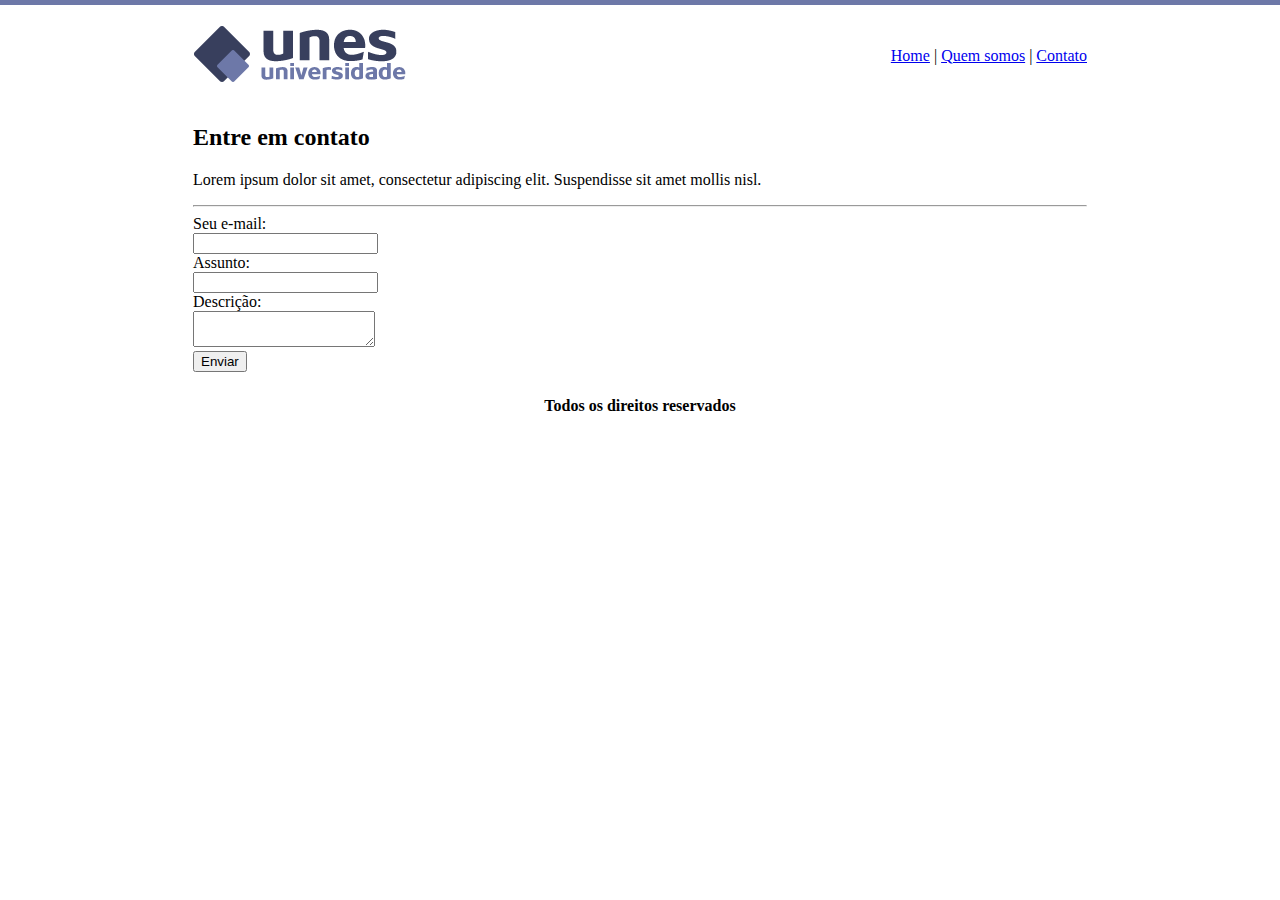
<file: Seção 005 - HTML5/Projeto UNES/contato.html>
<!-- 
Uma pequeno ALERTA para você que está baixando o projeto e não assistiu o vídeo, esse site foi estruturado utilizando table, mas não é a recomendação para desenvolvimento de sites profissionais, só utilizei nesse projeto para testar os conhecimentos já adquiridos até o momento no curso, mais adiante iremos criar sites mais profissionais utilizando html e css.
-->
<!DOCTYPE html>
<html>
	<head>
		<title>UNES - contato</title>
		<meta charset="utf-8">
	</head>

	<body background="imagens/fundo2.png">

		<table border="0" width="900" align="center">
			
			<tr>
				<td height="89"><img src="imagens/logo.png"> </td>
				<td align="right">
					<a href="index.html">Home</a> |
					<a href="quem-somos.html">Quem somos</a> |
					<a href="contato.html">Contato</a> 
				</td>
			</tr>

			<tr>
				<td colspan="2">
					
					<h2>Entre em contato</h2>
					<p>
						Lorem ipsum dolor sit amet, consectetur adipiscing elit. Suspendisse sit amet mollis nisl. 
					</p>

					<hr>

					<form>
						
						Seu e-mail: <br>
						<input type="text" name="email"><br>

						Assunto: <br>
						<input type="text" name="assunto"><br>

						Descrição: <br>
						<textarea></textarea><br>

						<input type="submit" value="Enviar">

					</form>


				</td>
			</tr>

			<tr>
				<td colspan="2" align="center">
					<h4>Todos os direitos reservados</h4>
				</td>
			</tr>

		</table>

	</body>

</html>
</file>
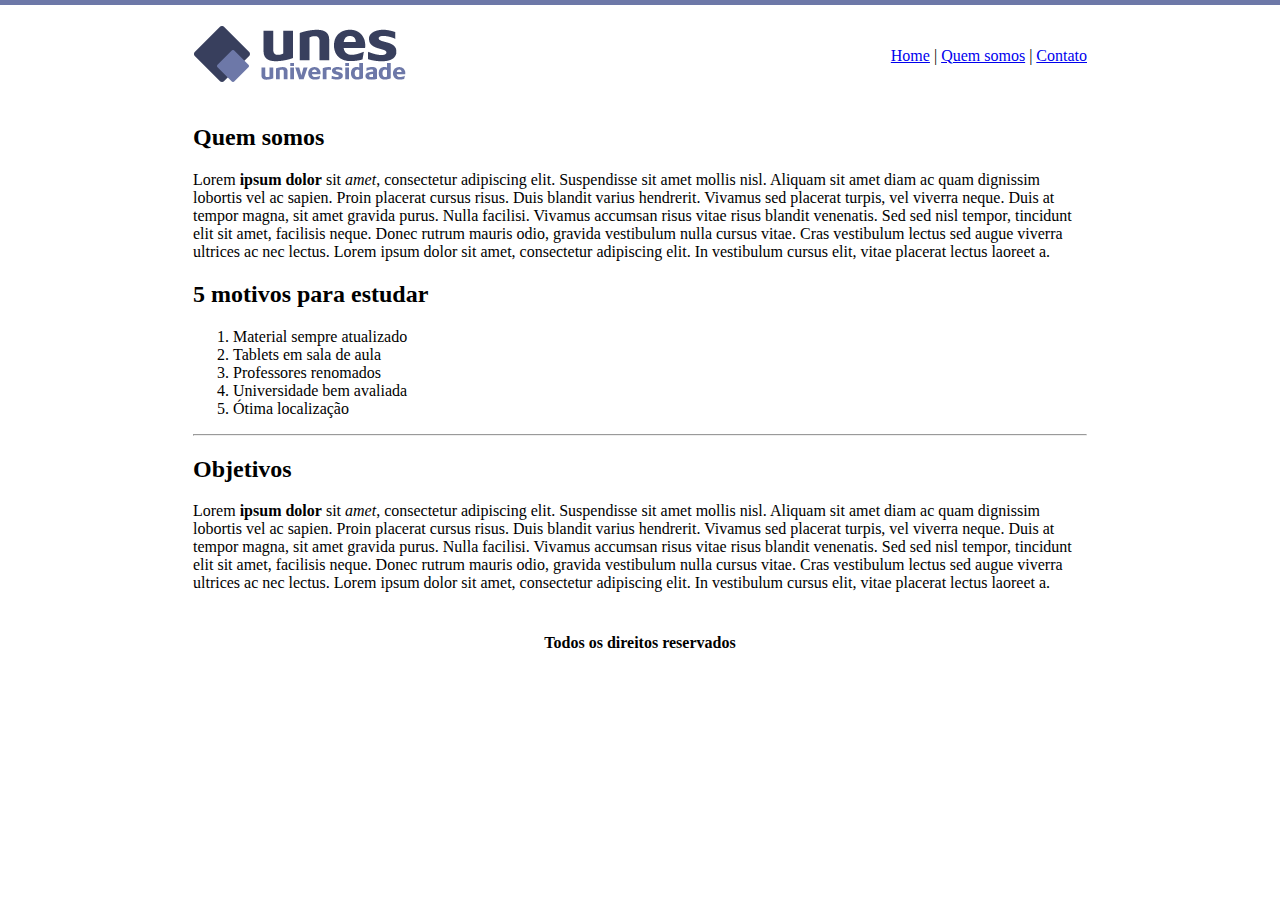
<file: Seção 005 - HTML5/Projeto UNES/quem-somos.html>
<!-- 
Uma pequeno ALERTA para você que está baixando o projeto e não assistiu o vídeo, esse site foi estruturado utilizando table, mas não é a recomendação para desenvolvimento de sites profissionais, só utilizei nesse projeto para testar os conhecimentos já adquiridos até o momento no curso, mais adiante iremos criar sites mais profissionais utilizando html e css.
-->
<!DOCTYPE html>
<html>
	<head>
		<title>UNES - quem somos</title>
		<meta charset="utf-8">
	</head>

	<body background="imagens/fundo2.png">

		<table border="0" width="900" align="center">
			
			<tr>
				<td height="89"><img src="imagens/logo.png"> </td>
				<td align="right">
					<a href="index.html">Home</a> |
					<a href="quem-somos.html">Quem somos</a> |
					<a href="contato.html">Contato</a> 
				</td>
			</tr>

			<tr>
				<td colspan="2">
					
					<h2>Quem somos</h2>
					<p>
						Lorem <strong>ipsum dolor</strong> sit <em>amet</em>, consectetur adipiscing elit. Suspendisse sit amet mollis nisl. Aliquam sit amet diam ac quam dignissim lobortis vel ac sapien. Proin placerat cursus risus. Duis blandit varius hendrerit. Vivamus sed placerat turpis, vel viverra neque. Duis at tempor magna, sit amet gravida purus. Nulla facilisi. Vivamus accumsan risus vitae risus blandit venenatis. Sed sed nisl tempor, tincidunt elit sit amet, facilisis neque. Donec rutrum mauris odio, gravida vestibulum nulla cursus vitae. Cras vestibulum lectus sed augue viverra ultrices ac nec lectus. Lorem ipsum dolor sit amet, consectetur adipiscing elit. In vestibulum cursus elit, vitae placerat lectus laoreet a.
					</p>

					<h2>5 motivos para estudar</h2>
					<ol>
						<li>Material sempre atualizado</li>
						<li>Tablets em sala de aula</li>
						<li>Professores renomados</li>
						<li>Universidade bem avaliada</li>
						<li>Ótima localização</li>
					</ol>

					<hr>

					<h2>Objetivos</h2>
					<p>
						Lorem <strong>ipsum dolor</strong> sit <em>amet</em>, consectetur adipiscing elit. Suspendisse sit amet mollis nisl. Aliquam sit amet diam ac quam dignissim lobortis vel ac sapien. Proin placerat cursus risus. Duis blandit varius hendrerit. Vivamus sed placerat turpis, vel viverra neque. Duis at tempor magna, sit amet gravida purus. Nulla facilisi. Vivamus accumsan risus vitae risus blandit venenatis. Sed sed nisl tempor, tincidunt elit sit amet, facilisis neque. Donec rutrum mauris odio, gravida vestibulum nulla cursus vitae. Cras vestibulum lectus sed augue viverra ultrices ac nec lectus. Lorem ipsum dolor sit amet, consectetur adipiscing elit. In vestibulum cursus elit, vitae placerat lectus laoreet a.
					</p>

				</td>
			</tr>

			<tr>
				<td colspan="2" align="center">
					<h4>Todos os direitos reservados</h4>
				</td>
			</tr>

		</table>

	</body>

</html>
</file>
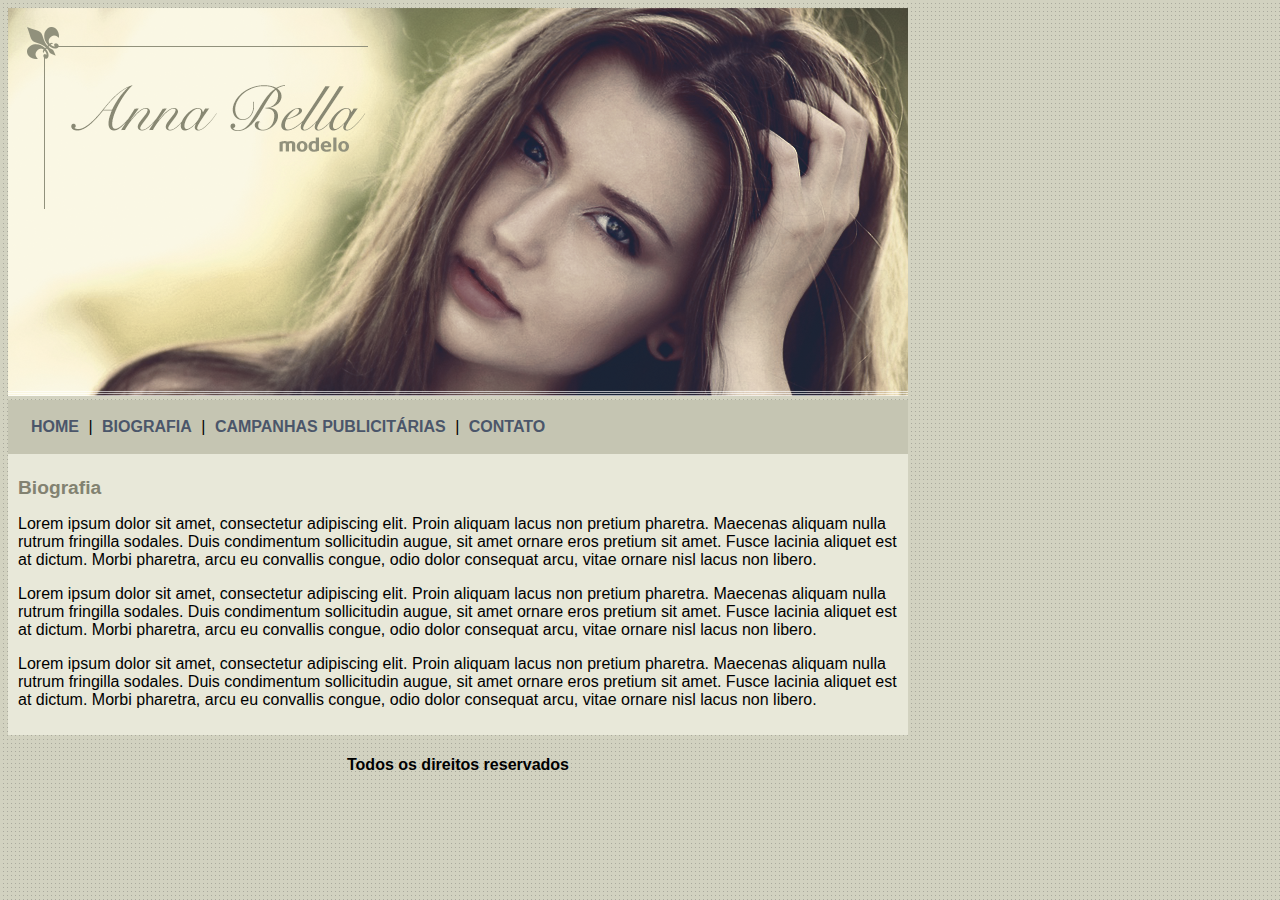
<file: Seção 006 - CSS3/Projeto Anna Bella/biografia.html>
<!DOCTYPE html>
<html>
	<head>
		<title>Anna Bella - Biografia</title>
		<meta charset="utf-8">

		<link rel="stylesheet" type="text/css" href="estilo.css">
		
	</head>

	<body>

		<div id="principal">
			
			<img src="imagens/capa.png">

			<div id="menu">
				
				<a href="index.html">HOME</a> | 
				<a href="biografia.html">BIOGRAFIA</a> | 
				<a href="campanhas-publicitarias.html">CAMPANHAS PUBLICITÁRIAS</a> | 
				<a href="contato.html">CONTATO</a> 

			</div>

			<div id="conteudo"><!-- inicio conteudo -->
				
				<h1>Biografia</h1>
				<p>
					Lorem ipsum dolor sit amet, consectetur adipiscing elit. Proin aliquam lacus non pretium pharetra. Maecenas aliquam nulla rutrum fringilla sodales. Duis condimentum sollicitudin augue, sit amet ornare eros pretium sit amet. Fusce lacinia aliquet est at dictum. Morbi pharetra, arcu eu convallis congue, odio dolor consequat arcu, vitae ornare nisl lacus non libero.
				</p>

				<p>
					Lorem ipsum dolor sit amet, consectetur adipiscing elit. Proin aliquam lacus non pretium pharetra. Maecenas aliquam nulla rutrum fringilla sodales. Duis condimentum sollicitudin augue, sit amet ornare eros pretium sit amet. Fusce lacinia aliquet est at dictum. Morbi pharetra, arcu eu convallis congue, odio dolor consequat arcu, vitae ornare nisl lacus non libero.
				</p>

				<p>
					Lorem ipsum dolor sit amet, consectetur adipiscing elit. Proin aliquam lacus non pretium pharetra. Maecenas aliquam nulla rutrum fringilla sodales. Duis condimentum sollicitudin augue, sit amet ornare eros pretium sit amet. Fusce lacinia aliquet est at dictum. Morbi pharetra, arcu eu convallis congue, odio dolor consequat arcu, vitae ornare nisl lacus non libero.
				</p>

			</div><!-- fim conteudo -->

			<div id="rodape">
				<h4>Todos os direitos reservados</h4>
			</div>

		</div>

	</body>

</html>
</file>
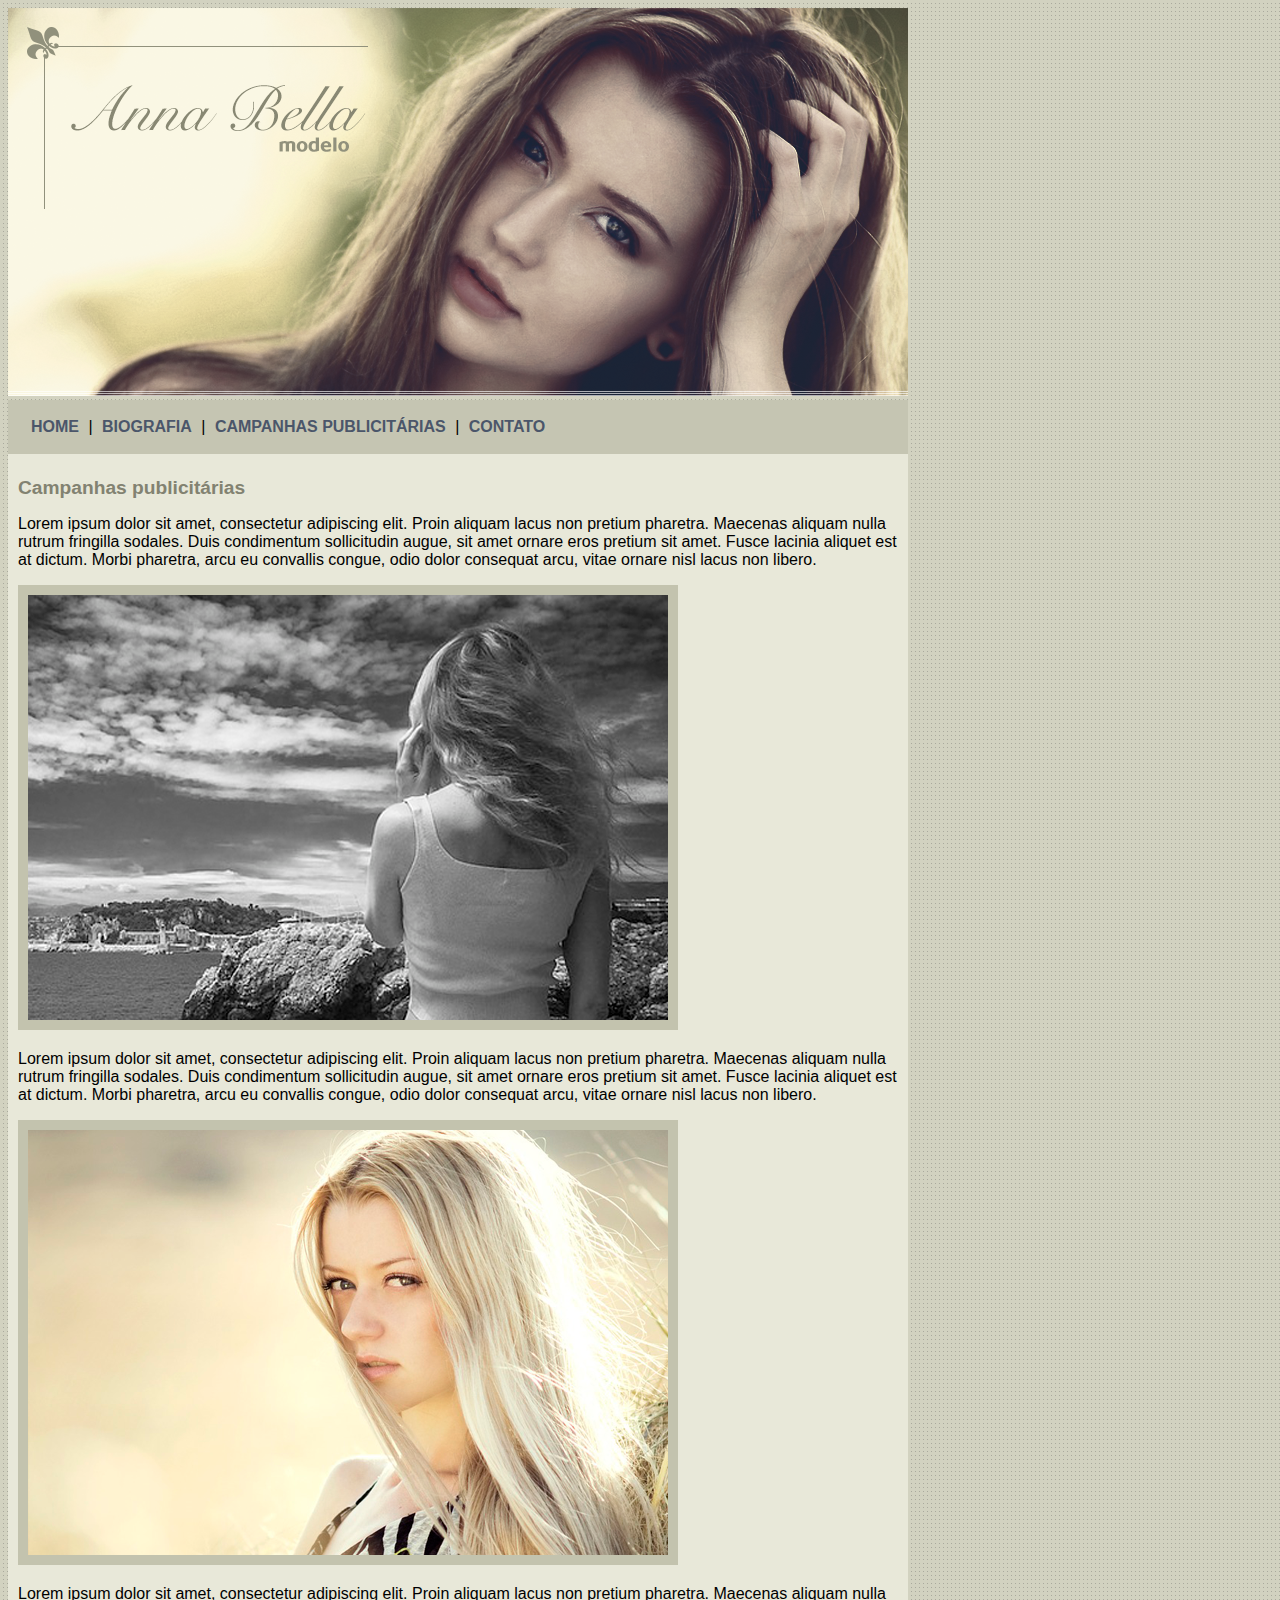
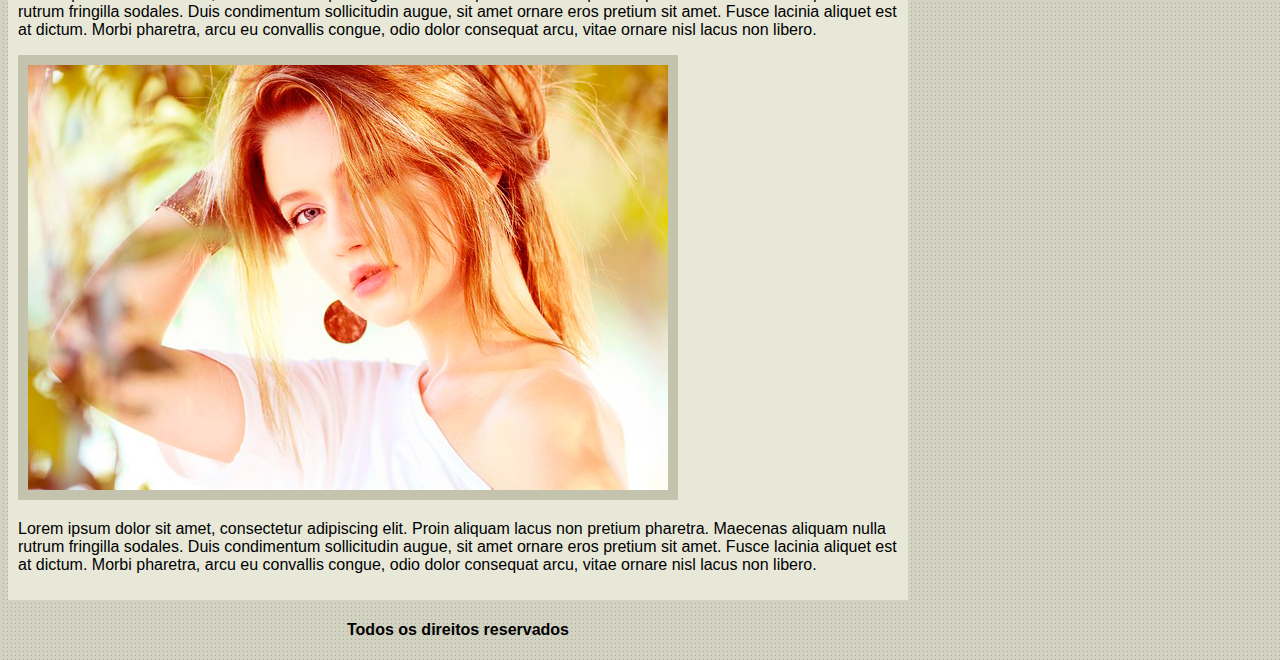
<file: Seção 006 - CSS3/Projeto Anna Bella/campanhas-publicitarias.html>
<!DOCTYPE html>
<html>
	<head>
		<title>Anna Bella - Campanhas publicitárias</title>
		<meta charset="utf-8">

		<link rel="stylesheet" type="text/css" href="estilo.css">
		
	</head>

	<body>

		<div id="principal">
			
			<img src="imagens/capa.png">

			<div id="menu">
				
				<a href="index.html">HOME</a> | 
				<a href="biografia.html">BIOGRAFIA</a> | 
				<a href="campanhas-publicitarias.html">CAMPANHAS PUBLICITÁRIAS</a> | 
				<a href="contato.html">CONTATO</a> 

			</div>

			<div id="conteudo"><!-- inicio conteudo -->
				
				<h1>Campanhas publicitárias</h1>
				<p>
					Lorem ipsum dolor sit amet, consectetur adipiscing elit. Proin aliquam lacus non pretium pharetra. Maecenas aliquam nulla rutrum fringilla sodales. Duis condimentum sollicitudin augue, sit amet ornare eros pretium sit amet. Fusce lacinia aliquet est at dictum. Morbi pharetra, arcu eu convallis congue, odio dolor consequat arcu, vitae ornare nisl lacus non libero.
				</p>

				<img src="imagens/foto1.png" class="img-campanha">

				<p>
					Lorem ipsum dolor sit amet, consectetur adipiscing elit. Proin aliquam lacus non pretium pharetra. Maecenas aliquam nulla rutrum fringilla sodales. Duis condimentum sollicitudin augue, sit amet ornare eros pretium sit amet. Fusce lacinia aliquet est at dictum. Morbi pharetra, arcu eu convallis congue, odio dolor consequat arcu, vitae ornare nisl lacus non libero.
				</p>

				<img src="imagens/foto2.png" class="img-campanha">

				<p>
					Lorem ipsum dolor sit amet, consectetur adipiscing elit. Proin aliquam lacus non pretium pharetra. Maecenas aliquam nulla rutrum fringilla sodales. Duis condimentum sollicitudin augue, sit amet ornare eros pretium sit amet. Fusce lacinia aliquet est at dictum. Morbi pharetra, arcu eu convallis congue, odio dolor consequat arcu, vitae ornare nisl lacus non libero.
				</p>

				<img src="imagens/foto3.png" class="img-campanha">

				<p>
					Lorem ipsum dolor sit amet, consectetur adipiscing elit. Proin aliquam lacus non pretium pharetra. Maecenas aliquam nulla rutrum fringilla sodales. Duis condimentum sollicitudin augue, sit amet ornare eros pretium sit amet. Fusce lacinia aliquet est at dictum. Morbi pharetra, arcu eu convallis congue, odio dolor consequat arcu, vitae ornare nisl lacus non libero.
				</p>

			</div><!-- fim conteudo -->

			<div id="rodape">
				<h4>Todos os direitos reservados</h4>
			</div>

		</div>

	</body>

</html>
</file>
<file: Seção 006 - CSS3 Projeto 3/css/style.css>
/*Limpar formatações padrão*/
* {
	margin: 0;
	padding: 0;
}

body {
	font-size: 1em;
	font-family: "Trebuchet MS", Helvetica, sans-serif;
	background: #e6e6e6;
}

/*
**** Layout ****
*/
#area-cabecalho {
	background-color: #f7b600;
	padding: 15px;
	text-align: center;
}

#area-logo, #area-menu {
	padding: 10px;
}

#area-principal {
	width: 920px;
	margin: 0 auto;
	padding: 15px;
}

#area-postagens {
	width: 660px;
	float: left;
}

#area-lateral {
	width: 240px;
	float: right;
}

.postagem{
	padding: 20px;
	margin-bottom: 20px;
	background: white;
}

.conteudo-lateral {
	background: white;
	padding: 10px;
	margin-bottom: 20px;
}

.postagem-lateral {
	font-size: 0.8em;
	padding: 5px;
	border-bottom: 1px dotted #CCC;
}

#rodape {
	clear: both;
	text-align: center;
	padding: 15px;
	background: #CCC;
}

/*
**** Formatação do menu ****
*/
a {
	text-decoration: none;	
}

a:link, a:visited {
	color: #f7b600;
}

a:hover {
	text-decoration: underline;
}

#area-cabecalho a:link, #area-cabecalho a:visited {
	color: #FFF;
	padding: 8px 12px;
}

#area-cabecalho a:hover {
	color: #f7b600;
	background: #FFF;
	text-decoration: none;
}

/*
**** Formatações em geral ****
*/
h1 {
	color: #4e4e4e;
	font-size: 2.5em;
}

h2 {
	color: #f7b600;
}

h3 {
	color: #565656;
	background: #CCC;
	padding: 5px;
}

.branco{
	color: white;
}

.data-postagem {
	font-size: 0.8em;
	border-bottom: 1px solid #f4f4f4;
	padding-bottom: 10px;
	margin-bottom: 10px;
	display: block;
}
</file>
<file: Seção 006 - CSS3/Projeto Anna Bella/estilo.css>
body{
	background: #d2d2c1 url('imagens/fundo.png');
	font: 16px Arial, Helvetica, sans-serif;
}

#principal {
	width: 900px;
}

#menu {
	background: #c5c5b2;
	padding: 18px;
}

#conteudo {
	background: #e8e8d9;
	padding: 10px;
}

#rodape {
	text-align: center;
}

a {
	color: #4b566a;
	text-decoration: none;
	font-weight: bold;
	padding: 5px;
}

.centralizar {
	text-align: center;
}

.img-campanha {
	border: 10px solid #c3c3ae;
}

h1 {
	color: #828271;
	font-size: 1.2em;
}
</file>
<file: Seção 007 - CSS3 intermediário e avançado/chale-hotel/css/estilo.css>
/* Estrutura do site
*/
* {
	margin:0;
	padding: 0;
}

body {
	font-family: Helvetica, "Trebuchet MS", sans-serif;
	background: #fff url(../imagens/bg.png);
	margin: 15px;
}

#container {
	background: #ede9cc url(../imagens/bg-container.png) top center repeat-y;
	margin: 0 auto;
	min-width: 740px;
	max-width: 1180px;
}

#topo {
	position: relative;
	background: #dbcd87;
	height: 15.4em;
	min-height: 250px;
}

#area-logo {
	position: absolute;
	background: url(../imagens/topo-imagem-principal.png) no-repeat;
	width: 100%;
	height: 250px;
	top: 0;
	left: 0;
	z-index: 1;
}

.logo a {
	position: absolute;
	top: 15px;
	left: 15px;
	z-index: 3;
	background: url(../imagens/logo.png) no-repeat;
	width: 151px;
	height: 66px;
	text-indent: -9000px;
}

#area-menu {
	position: absolute;
	top: 0;
	right: 0;
	background: url(../imagens/topo-imagem-lateral.png) no-repeat; ;
	width: 450px;
	height: 250px;
	z-index: 2;
}

#conteudo-menu {
	margin-left: 90px;
	margin-right: 15px;
	padding-top: 15px;
}

#menu-locais {
	border-bottom: 1px solid #b5ab56;
	border-top: 1px solid #b5ab56;
	padding-top: 5px;
	padding-bottom: 5px;
	font-size: 0.7em;
	color: #8b8448;
}

#menu-locais .locais {
	float: left;
	line-height: 2.1em;
}

a {
	text-decoration: none;
}

a.reserva {
	text-transform: uppercase;
	background: #a29750;
	color: #fff5b0;
	padding: 5px 10px;
	float: right;
}

/* Barra de navegação vertical
*/
#menu {
	margin-top: 15px;
}

ul {
	list-style: none;
}

ul#navegacao {
	float: left;
}

ul#navegacao a {
	text-transform: uppercase;
	font-size: 0.8em;
	padding: 5px;
	color: #6e672c;
	line-height: 30px;
}

ul#navegacao a:hover {
	background: #fdf6be;
}

.depoimento {
	width: 226px;
	height: 164px;
	float: right;
}

/* Área de conteúdos
************************/
#area-principal {
	float: left;
	width: 50%;
	background: url(../imagens/bg-area-principal.png) top left repeat-x;
	padding: 15px 0px;
}

#area-lateral {
	float: right;
	width: 50%;
	background: url(../imagens/bg-area-lateral.png) top left repeat-x;
	padding: 20px 0px;
}

.conteudo {
	margin: 0 auto;
	width: 90%;
}

#rodape {
	clear: both;
	padding: 16px;
	background: #fff url(../imagens/bg-rodape.png) repeat-x top;
	color: #7d7640;
}


/* Formatações de textos
*/
h2 {
	color: #7d7640;
	font-size: 1.1em;
	padding: 5px 0px;
}

p {
	font-size: 1em;
	margin-bottom: 10px;
}

/* Formatações da area lateral
*/
#beneficios li {
	padding: 8px;
	border-bottom: 1px solid #f3efcb;
	height: 6em;
}

#beneficios li a img {
	float: left;
	margin-right: 8px;
}

#beneficios li a p {
	color: #000;
	font-size: 0.8em;
}

#beneficios li a h3 {
	font-size: 1em;
	color: #615b2d;
	padding: 5px 0;
	background: url(../imagens/ornamento.png) no-repeat center right;
}

#beneficios li:hover {
	background: #f6f3d6;
	cursor: pointer;
}
</file>
<file: Seção 007 - CSS3 intermediário e avançado/noticias-cidade/css/estilo.css>
/* Estrutura do site
*/
* {
	margin:0;
	padding:0;
}

body{
	font-family: "Trebuchet MS", Helvetica, sans-serif;
	background: #fff url(../imagens/fundo.png) repeat-x;
}

#container {
	width: 750px;
	margin: 0 auto;
}

#topo {
	height: 150px;
	background: url(../imagens/detalhe-topo.png) no-repeat right top;
	padding-top: 25px;
	/*border: 1px solid red;*/
}

.logo {
	width: 152px;
	height: 66px;
	background: url(../imagens/logo.png) no-repeat center;
	text-indent: -3000px;
}

/* Barra de navegação
*/
a:link, a:visited {
	color: #b10333;
	padding: 2px;
}

a:hover {
	color: #e50040;
}

ul {
	margin: 0;
	padding: 0;
	list-style: none;
}

#topo ul {
	margin-top: 30px;
	background: #b10333;
	float: left;
}

#topo ul li {
	float: left;
}

#topo ul a {
	font-size: 0.9em;
	display: block;
	padding: 0.5em 1.5em;
	line-height: 2.1em;
	text-decoration: none;
	color: #fff;
	background: url(../imagens/divisor.png) no-repeat left center;
}

#topo ul .primeiro a {
	background: none;
}

#topo ul a:hover {
	color: #69001d;
}

body.home #navegacao a#home,
body.brasil #navegacao a#brasil, 
body.internacional #navegacao a#internacional,
body.fotos #navegacao a#fotos 
{
	color: #fff;
	background: #de003e;
	cursor: text;
}

/* Configura layout de três colunas */
#conteudo {
	margin-top: 60px;
	background: #f5f5f5;
}

#lateral {
	width: 180px;
	float: left;
	margin: 0 0 20px -750px;
}

#primario {
	width: 270px;
	float: left;
	margin: 0 0 20px 195px ;
}

#duas-colunas #primario {
	width: 555px;
}

#uma-coluna #primario {
	width: 750px;
	margin: 0 0 20px 0;
}

#secundario {
	width: 270px;
	float: left;
	margin: 0 0 20px 15px;
}

/*Caixa*/
.caixa {
	margin: 10px 0;
	padding: 5px;
	background: #f3f3f3 url(../imagens/fundo-caixa.png);
}

h2 {
	font-size: 1em;
	background: #294c71;
	color: #fff;
	padding: 5px;
}

.caixa-conteudo {
	background: #fff;
	padding: 5px;
	margin-top: 5px;
}

/* Formatar menus laterais
*/
#lateral ul a {
	font-size: 0.9em;
	padding: 3px;
	display: block;
	line-height: 30px;
	color: #000;
	text-decoration: none;
	border-bottom: 1px solid #f3f3f3;
}

#lateral ul a:hover {
	background: #f9f9f9 url(../imagens/marcador.png) no-repeat left center;
	padding-left: 20px;
	color: #a1a1a1;
}

/* Formatando formulários
*/
label {
	display: block; 
	cursor: pointer;
}

input {
	padding: 5px;
	width: 125px;
	font-size: 0.9em;
	background-color: #fff;
}

input.submit {
	width: 80px;
	color: #fff;
	background-color: #b10333;
	border: 2px solid #870529;
}

/*Formatando imagens*/
img.imagem-principal {
	width: 98%;
	border: 3px solid #dfdfdf;
}

/* Formatando cabeçalhos */
h3 {
	text-transform: uppercase;
	display: inline;
	font-size: 0.8em;
	padding: 3px;
}

.destaque h3 {
	background: #b10333;
	color: #fff;
}

.entrevista h3 {
	background: #de003e;
}

/*Formatando lista de notícias*/
#lista-noticias li {
	padding: 2px;
	border-bottom: 1px solid #ccc; 
	height: 62px;
}

#lista-noticias li a img {
	float: left;
	margin: 5px;
}

#lista-noticias li a {
	text-decoration: none;
}

#lista-noticias li a h3 {
	font-size: 0.8em;
	padding: 0;
	color: #3e7ab9;
}

#lista-noticias li a p {
	font-size: 0.7em;
	color: #000;
}

#lista-noticias li:hover {
	background: #eee;
	cursor: pointer;
}


/*Rodape*/
#container-rodape {
	background: #294c71;
	padding: 20px;
}

#rodape {
	width: 750px;
	margin: 0 auto;
	color: #fff;
}
</file>
<file: Seção 007 - CSS3 intermediário e avançado/parallax/css/style.css>
/*------------------ Configurações padroẽs ------------------*/

body, html {
    margin: 0;
    font: 16px "lato", sans-serif;
    color: #777;
    height: 100%;
}

.conteudo {
    color: #777;
    background-color: white;
    text-align: center;
    padding: 50px 80px;
}

h3 {
    text-transform: uppercase;
    color: #111;
    text-align: center;
}

p{
    margin-bottom: 20px;
}

/*---------------------- Efeito Parallax ------------------*/

.caixa1, .caixa2, .caixa3, .caixa4 {
    position: relative;
    height: 100%;
    background-repeat: no-repeat;
    background-size: cover;
    background-position: center;
    background-attachment: fixed;
}

.caixa1 {
    background-image: url(../imagens/imagem1.jpg);
}

.caixa2 {
    background-image: url(../imagens/imagem2.jpg);
}

.caixa3 {
    background-image: url(../imagens/imagem3.jpg);
}

.caixa4 {
    background-image: url(../imagens/imagem4.jpg);
}

.conteudo-titulo {
    position:absolute;
    left: 0;
    top: 45%;
    width: 100%;
    text-align: center;
}

.conteudo-titulo span.titulo {
    color: #fff;
    background-color: #111;
    padding: 18px;
    font-size: 25px;
    border-radius: 5px;
    letter-spacing: 5px; /* Espaçamento entre as letras */
    text-transform: uppercase;
}
</file>
<file: Seção 008 - HTML e CSS recursos especiais/museu-nacional/css/estilo.css>
/* Estrutura do site
------------------------------------ */
body {
	background: #f4f2ec url(../img/fundo.png) repeat-x;
	font: 12px "Lucida Grande", "Lucida Sans Unicode", Arial, sans-serif;
}

#container {
	width: 1080px;
	margin: 0 auto;
}

a:link, a:active, a:visited {
	color: #af670a;
	text-decoration: none;
}

a:hover {
	color: #227115;
}

/* Logo 
------------------------------------ */
#logo h1 {
	float: left;
}

#logo a {
	width: 248px;
	height: 21px;
	text-indent:  -9999px;
	display: block;
	background: url(../img/logo.png) no-repeat;
}


/* Barra de navegação 
------------------------------------ */
header {
	padding: 15px 0;
	height: 55px;
}

nav ul {
	list-style: none;
	margin: 20px;
	float: right;
}

nav ul li {
	float: left;
}

nav ul li a:link {
	display: block;
	margin-right: 25px;
	padding-bottom: 3px;
	text-transform: uppercase;
}

nav ul li a:hover {
	border-bottom: 1px solid #535858;
}

/* Principal 
------------------------------------ */
#conteudo {
	width: 710px;
	float: left;
	margin-bottom: 20px;
}

aside {
	width: 350px;
	float: right;
	background: #ebe7dd;
	padding-bottom: 30px;
	margin-bottom: 20px;
}

section#visita {
	background: #cdc8b1;
	padding: 10px 27px 27px 27px;
	margin-top: 10px;
}

section#galeria {
	padding: 0 27px 0 27px;
}

section#galeria a {
	display: block;
	background: url(../img/fundo-foto.png) no-repeat;
	float: left;
	padding: 17px 15px 17px 15px;
	margin: 10px 0 0 20px;
}

section#galeria img {
	margin-left: 2px;
	margin-top: 3px;
}

article#video {
	float: left;
	width: 310px;
	margin-left: 25px;
}

article#mapa {
	float: left;
	width: 310px;
	margin-left: 37px;
}

article#exposicoes {
	float: left;
	width: 310px;
	margin: 15px 0 0 25px;
}

article#historia {
	float: left;
	width: 310px;
	margin: 15px 0 0 37px;
}

h3 {
	color: #227115;
	font-size: 1.0em;
	margin-bottom: 15px;
	text-transform: uppercase;
}

h4 {
	color: #86521a;
	text-transform: uppercase;
	padding-bottom: 3px;
	margin-bottom: 0;
}

/* Rodapé
------------------------------------ */
footer {
	clear: both;
	padding: 20px 0 30px 0;
	text-align: center;
	background: url(../img/fundo-rodape.png) no-repeat center top;
	margin-top: 20px;
}

footer>p a {
	padding: 2px 10px;
}


/* Formulários
------------------------------------ */
input {
	height: 20px;
	width: 80px;
	background: #fff;
	border: none;
	font-size: 1em;
}

input.campo {
	border:1px solid #ada484;
}

input.botao {
	background: #9b9271;
	color: white;
	width: 100%;
	height: 40px;
	font-size: 1.2em;
}

fieldset {
	border: none;
}

legend {
	display: none;
}
</file>
